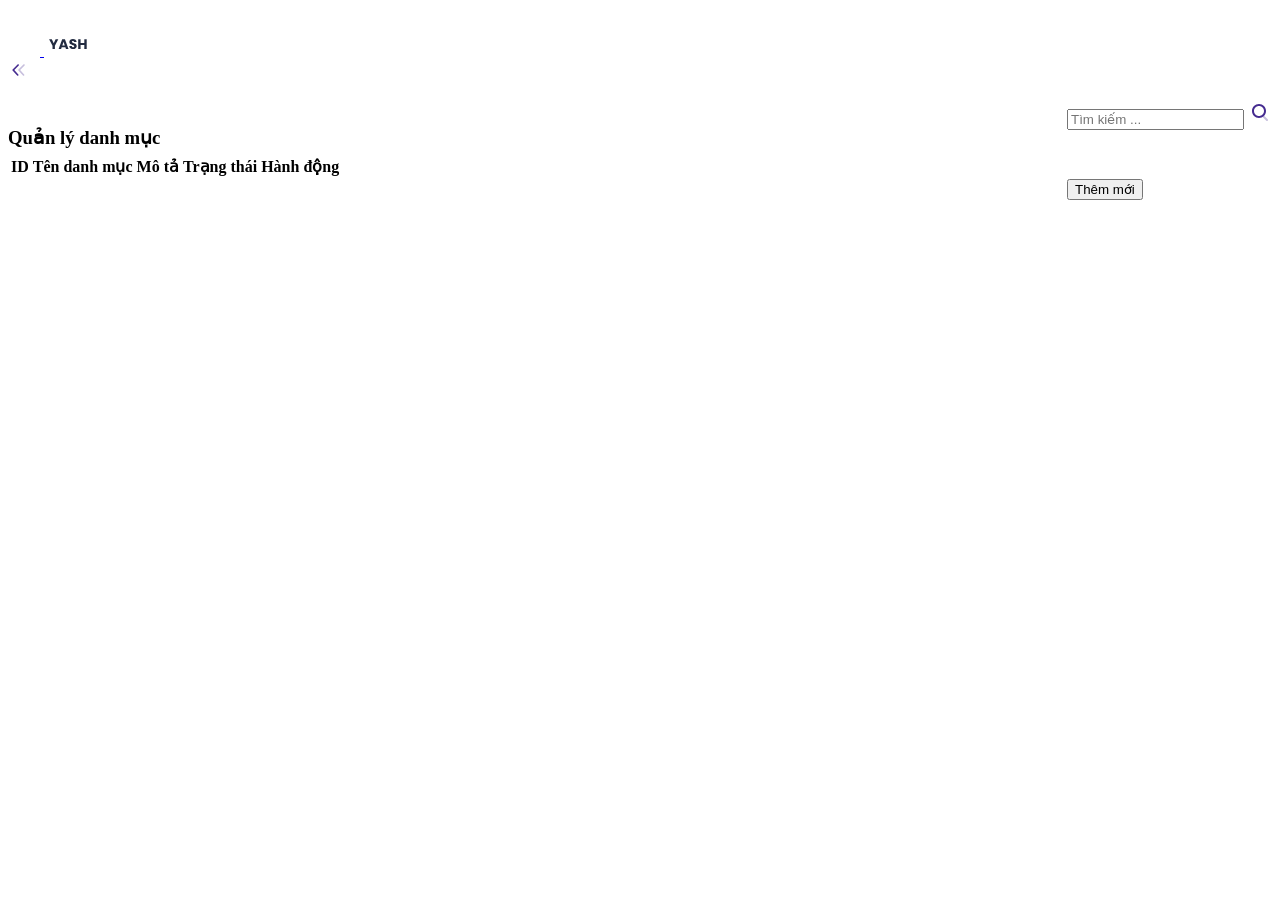
<file: src/main/resources/templates/home/index.html>
<!DOCTYPE html>
<html lang="en" xmlns:th="http://www.thymeleaf.org">

<!--head-->
<th:block th:insert="layouts/head.html"></th:block>

<body>
<div id="preloader">
    <div>
        <img th:src="@{../static/images/pre.gif}" alt="">
    </div>
</div>
<!--    Main wrapper start-->
<div id="main-wrapper">
    <!--        Nav header start-->
    <div class="nav-header">
        <a href="index.html" class="brand-logo">
            <svg class="logo-abbr" width="32" height="30" viewBox="0 0 32 30" fill="none"
                 xmlns="http://www.w3.org/2000/svg">
                <path d="M31.3287 2.96046L26.3411 0.0805375C26.1549 -0.0268458 25.9256 -0.0268458 25.7394 0.0805375C19.754 3.53731 12.3785 3.53785 6.39259 0.0816161L6.39043 0.0805375C6.20426 -0.0268458 5.97493 -0.0268458 5.78876 0.0805375L0.801104 2.95992C0.614937 3.0673 0.5 3.26588 0.5 3.48119V9.24049C0.5 9.4558 0.614937 9.65438 0.801104 9.76176C6.78759 13.2169 10.4753 19.6038 10.4753 26.5162V26.5184C10.4753 26.7332 10.5903 26.9323 10.7764 27.0397L15.7641 29.9196C15.8574 29.9736 15.961 30 16.0652 30C16.1693 30 16.2729 29.973 16.3663 29.9196L21.3539 27.0397C21.5401 26.9323 21.655 26.7337 21.655 26.5184C21.6545 19.6059 25.3422 13.2185 31.3287 9.7623L31.3298 9.76176C31.516 9.65438 31.6309 9.4558 31.6309 9.24049V3.48173C31.6293 3.26642 31.5149 3.06784 31.3287 2.96046ZM30.4259 8.89352L15.7635 17.359C15.5774 17.4664 15.4624 17.665 15.4624 17.8803V22.4168C14.9876 22.651 14.6692 23.1534 14.7043 23.7259C14.7458 24.3993 15.2854 24.9471 15.9589 24.9978C16.7591 25.0582 17.4272 24.4263 17.4272 23.639C17.4272 23.1026 17.1169 22.6386 16.6663 22.4163C16.6663 19.824 18.0493 17.4286 20.2941 16.1324L20.4496 16.0429L20.4501 26.1714L16.0641 28.7038L11.6781 26.1714V9.24103C11.6781 9.02627 11.5632 8.82715 11.377 8.71976L7.44754 6.45123C7.4497 6.42155 7.45078 6.39187 7.45078 6.36165C7.45078 5.59162 6.81187 4.97052 6.03537 5.0002C5.32901 5.02718 4.75378 5.60241 4.7268 6.30877C4.69712 7.08527 5.31822 7.72471 6.08825 7.72471C6.36885 7.72471 6.62948 7.63999 6.84587 7.49484C9.09066 8.79099 10.4737 11.1863 10.4737 13.7786V13.9573L1.70172 8.89406V3.82978L6.08771 1.29737L20.7501 9.76284C20.9363 9.87022 21.1656 9.87022 21.3518 9.76284L25.2807 7.4943C25.4993 7.64108 25.7631 7.72579 26.0464 7.72417C26.7895 7.71986 27.3998 7.10686 27.4009 6.36381C27.4019 5.60997 26.7916 4.99912 26.0383 4.99912C25.2856 4.99912 24.6758 5.60943 24.6758 6.36165C24.6758 6.39187 24.6769 6.42155 24.6791 6.45123C22.4337 7.74738 19.6676 7.74738 17.4223 6.45123L17.268 6.36219L26.0383 1.29737L30.4243 3.82978V8.89352H30.4259Z"
                      fill="white"/>
            </svg>
            <svg class="brand-title" width="111" height="24" viewBox="0 0 111 24" fill="none"
                 xmlns="http://www.w3.org/2000/svg">
                <rect class="yesh" width="49" height="22" transform="translate(0 1)" fill="white"/>
                <path class="admin1"
                      d="M14.296 7.172L10.894 13.752V17H8.5V13.752L5.098 7.172H7.814L9.718 11.288L11.608 7.172H14.296ZM21.3786 15.264H17.7106L17.1226 17H14.6166L18.1726 7.172H20.9446L24.5006 17H21.9666L21.3786 15.264ZM20.7626 13.416L19.5446 9.818L18.3406 13.416H20.7626ZM29.1388 17.098C28.4202 17.098 27.7762 16.9813 27.2068 16.748C26.6375 16.5147 26.1802 16.1693 25.8348 15.712C25.4988 15.2547 25.3215 14.704 25.3028 14.06H27.8508C27.8882 14.424 28.0142 14.704 28.2288 14.9C28.4435 15.0867 28.7235 15.18 29.0688 15.18C29.4235 15.18 29.7035 15.1007 29.9088 14.942C30.1142 14.774 30.2168 14.5453 30.2168 14.256C30.2168 14.0133 30.1328 13.8127 29.9648 13.654C29.8062 13.4953 29.6055 13.3647 29.3628 13.262C29.1295 13.1593 28.7935 13.0427 28.3548 12.912C27.7202 12.716 27.2022 12.52 26.8008 12.324C26.3995 12.128 26.0542 11.8387 25.7648 11.456C25.4755 11.0733 25.3308 10.574 25.3308 9.958C25.3308 9.04333 25.6622 8.32933 26.3248 7.816C26.9875 7.29333 27.8508 7.032 28.9148 7.032C29.9975 7.032 30.8702 7.29333 31.5328 7.816C32.1955 8.32933 32.5502 9.048 32.5968 9.972H30.0068C29.9882 9.65467 29.8715 9.40733 29.6568 9.23C29.4422 9.04333 29.1668 8.95 28.8308 8.95C28.5415 8.95 28.3082 9.02933 28.1308 9.188C27.9535 9.33733 27.8648 9.55667 27.8648 9.846C27.8648 10.1633 28.0142 10.4107 28.3128 10.588C28.6115 10.7653 29.0782 10.9567 29.7128 11.162C30.3475 11.3767 30.8608 11.582 31.2528 11.778C31.6542 11.974 31.9995 12.2587 32.2888 12.632C32.5782 13.0053 32.7228 13.486 32.7228 14.074C32.7228 14.634 32.5782 15.1427 32.2888 15.6C32.0088 16.0573 31.5982 16.4213 31.0568 16.692C30.5155 16.9627 29.8762 17.098 29.1388 17.098ZM42.7081 7.172V17H40.3141V12.954H36.5901V17H34.1961V7.172H36.5901V11.022H40.3141V7.172H42.7081Z"
                      fill="#222B40"/>
                <path class="admin2"
                      d="M63.484 16.016H59.292L58.62 18H55.756L59.82 6.768H62.988L67.052 18H64.156L63.484 16.016ZM62.78 13.904L61.388 9.792L60.012 13.904H62.78ZM72.4969 6.768C73.6809 6.768 74.7155 7.00267 75.6009 7.472C76.4862 7.94133 77.1689 8.60267 77.6489 9.456C78.1395 10.2987 78.3849 11.2747 78.3849 12.384C78.3849 13.4827 78.1395 14.4587 77.6489 15.312C77.1689 16.1653 76.4809 16.8267 75.5849 17.296C74.6995 17.7653 73.6702 18 72.4969 18H68.2889V6.768H72.4969ZM72.3209 15.632C73.3555 15.632 74.1609 15.3493 74.7369 14.784C75.3129 14.2187 75.6009 13.4187 75.6009 12.384C75.6009 11.3493 75.3129 10.544 74.7369 9.968C74.1609 9.392 73.3555 9.104 72.3209 9.104H71.0249V15.632H72.3209ZM92.6339 6.768V18H89.8979V11.264L87.3859 18H85.1779L82.6499 11.248V18H79.9139V6.768H83.1459L86.2979 14.544L89.4179 6.768H92.6339ZM97.3374 6.768V18H94.6014V6.768H97.3374ZM109.368 18H106.632L102.056 11.072V18H99.3201V6.768H102.056L106.632 13.728V6.768H109.368V18Z"
                      fill="white"/>
            </svg>
        </a>
        <div class="nav-control">
            <div class="hamburger">
                    <span class="line">
						<svg width="21" height="20" viewBox="0 0 21 20" fill="none" xmlns="http://www.w3.org/2000/svg">
							<path d="M10.7468 5.58925C11.0722 5.26381 11.0722 4.73617 10.7468 4.41073C10.4213 4.0853 9.89369 4.0853 9.56826 4.41073L4.56826 9.41073C4.25277 9.72622 4.24174 10.2342 4.54322 10.5631L9.12655 15.5631C9.43754 15.9024 9.96468 15.9253 10.3039 15.6143C10.6432 15.3033 10.6661 14.7762 10.3551 14.4369L6.31096 10.0251L10.7468 5.58925Z"
                                  fill="#452B90"/>
							<path opacity="0.3"
                                  d="M16.5801 5.58924C16.9056 5.26381 16.9056 4.73617 16.5801 4.41073C16.2547 4.0853 15.727 4.0853 15.4016 4.41073L10.4016 9.41073C10.0861 9.72622 10.0751 10.2342 10.3766 10.5631L14.9599 15.5631C15.2709 15.9024 15.798 15.9253 16.1373 15.6143C16.4766 15.3033 16.4995 14.7762 16.1885 14.4369L12.1443 10.0251L16.5801 5.58924Z"
                                  fill="#452B90"/>
						</svg>
					</span>
            </div>
        </div>
    </div>
    <!--        Nav header end-->

    <!--            Header -->
    <th:block th:insert="~{layouts/header.html}"></th:block>

    <!--            Sidebar -->
    <th:block th:insert="~{layouts/sidebar.html}"></th:block>

    <!--        Content body start-->
    <div class="content-body">
        <div class="container-fluid">
            <div class="card">
                <div class="card-body p-0 ms-5 me-5"
                     style="height: 70px; line-height: 70px; display: flex; justify-content: space-between">
                    <div class="tbl-caption">
                        <h3 class="heading mb-0" style="line-height: 70px"><strong>Quản lý danh mục</strong></h3>
                    </div>
                    <div class="header-right d-flex align-items-center">
                        <form th:action="@{/admin/category}" method="get">
                            <div class="input-group search-area ">
                                <input type="text" class="form-control border rounded-start" name="search" placeholder="Tìm kiếm ...">
                                <span class="input-group-text border rounded-end "><a href="javascript:void(0)">
                                <svg width="24" height="24" viewBox="0 0 24 24"
                                     fill="none" xmlns="http://www.w3.org/2000/svg">
                                    <g clip-path="url(#clip0_1_450)">
                                        <path opacity="0.3"
                                              d="M14.2929 16.7071C13.9024 16.3166 13.9024 15.6834 14.2929 15.2929C14.6834 14.9024 15.3166 14.9024 15.7071 15.2929L19.7071 19.2929C20.0976 19.6834 20.0976 20.3166 19.7071 20.7071C19.3166 21.0976 18.6834 21.0976 18.2929 20.7071L14.2929 16.7071Z"
                                              fill="#452B90"/>
                                        <path d="M11 16C13.7614 16 16 13.7614 16 11C16 8.23859 13.7614 6.00002 11 6.00002C8.23858 6.00002 6 8.23859 6 11C6 13.7614 8.23858 16 11 16ZM11 18C7.13401 18 4 14.866 4 11C4 7.13402 7.13401 4.00002 11 4.00002C14.866 4.00002 18 7.13402 18 11C18 14.866 14.866 18 11 18Z"
                                              fill="#452B90"/>
                                    </g>
                                    <defs>
                                        <clipPath id="clip0_1_450">
                                            <rect width="24" height="24" fill="white"/>
                                        </clipPath>
                                    </defs>
                                </svg>
                            </a></span>
                            </div>
                        </form>
                        <a th:href="@{/admin/category/add}">
                            <button type="button" class="btn btn-info"><span
                                    class="btn-icon-start text-info"><i class="fa fa-plus color-info"></i>
                                                            </span>Thêm mới
                            </button>
                        </a>
                    </div>
                </div>
            </div>
            <div class="card">
                <div class="card-body p-0">
                    <div class="table-responsive">
                        <table class="table table-responsive-md text-center ">
                            <thead>
                            <tr>
                                <th><strong>ID</strong></th>
                                <th><strong>Tên danh mục</strong></th>
                                <th><strong>Mô tả</strong></th>
                                <!--                                <th><strong>Danh mục cha</strong></th>-->
                                <th><strong>Trạng thái</strong></th>
                                <th><strong>Hành động</strong></th>
                            </tr>
                            </thead>
                            <tbody>
                            <tr th:each="cat: ${list}">
                                <td th:text="${cat.categoryId}"><strong></strong></td>
                                <td class="text-center" th:text="${cat.categoryName}"></td>
                                <td th:text="${#strings.length(cat.description) &gt; 20 ? #strings.substring(cat.description, 0, 20) + '...' : cat.description}"></td>
                                <!--                                <td>-->
                                <!--                                    <span th:each="parent:${list}" th:if="${parent.categoryId == cat.parent_id}"-->
                                <!--                                          th:text="${cat.categoryName}"></span>-->
                                <!--                                </td>-->
                                <td>
                                    <span class="d-flex align-items-center justify-content-center">
                                        <i class="fa fa-circle me-1"
                                           th:classappend="${cat.status} ? 'text-success' : 'text-danger'"></i>
                                        <div th:text="${cat.status ? 'Active' : 'Block'}"></div>
                                    </span>
                                </td>
                                <td>
                                    <div class="d-flex justify-content-center">
                                        <a th:href="@{/admin/category/edit/{id}(id = ${cat.categoryId})}"
                                           class="btn btn-primary shadow btn-xs sharp me-1" ><i class="fa fa-pencil"></i></a>
                                        <a th:href="@{/admin/category/change/{id}(id = ${cat.categoryId})}"
                                           class="btn btn-danger shadow btn-xs sharp"><i
                                                class="fa fa-arrow-rotate-backward"></i></a>
                                    </div>
                                </td>
                            </tr>
                            </tbody>
                        </table>

<!--                        <div class="d-flex justify-content-end mt-3 me-5">-->
<!--                            <nav aria-label="Điều hướng trang">-->
<!--                                <ul class="pagination">-->
<!--                                    <li class="page-item ">-->
<!--                                        <a class="page-link" th:href="@{${'/admin/category/' + (currentPage > 1 ? currentPage - 1 : 1)}}" aria-label="Trước">-->
<!--                                            <span aria-hidden="true" class="text-danger">&laquo;</span>-->
<!--                                        </a>-->
<!--                                    </li>-->

<!--                                    <ul th:each="i : ${#numbers.sequence(1, totalPage)}">-->
<!--                                        <li class="page-item" th:classappend="${i == currentPage ? 'active' : ''}">-->
<!--                                            <a class="page-link" th:href="@{${'/admin/category/' + i}}">-->
<!--                                                <span class="text-success" th:text="${i}"></span>-->
<!--                                            </a>-->
<!--                                        </li>-->
<!--                                    </ul>-->

<!--                                    <li class="page-item">-->
<!--                                        <a class="page-link" th:href="@{${'/admin/category/' + (currentPage < totalPage ? currentPage + 1 : totalPage)}}" aria-label="Tiếp theo">-->
<!--                                            <span aria-hidden="true" class="text-danger">&raquo;</span>-->
<!--                                        </a>-->
<!--                                    </li>-->
<!--                                </ul>-->
<!--                            </nav>-->
<!--                        </div>-->

                    </div>
                </div>
            </div>
        </div>
    </div>
    <!--        Content body end-->

    <!--            Footer-->
    <div class="footer">
        <div class="copyright">
            <!--               <p>Copyright © Developed by <a href="https://dexignzone.com/" target="_blank">DexignZone</a> 2023</p>-->
        </div>
    </div>


</div>
<!--    Scripts-->
<th:block th:insert="~{layouts/script.html}"></th:block>

</body>

</html>
</file>
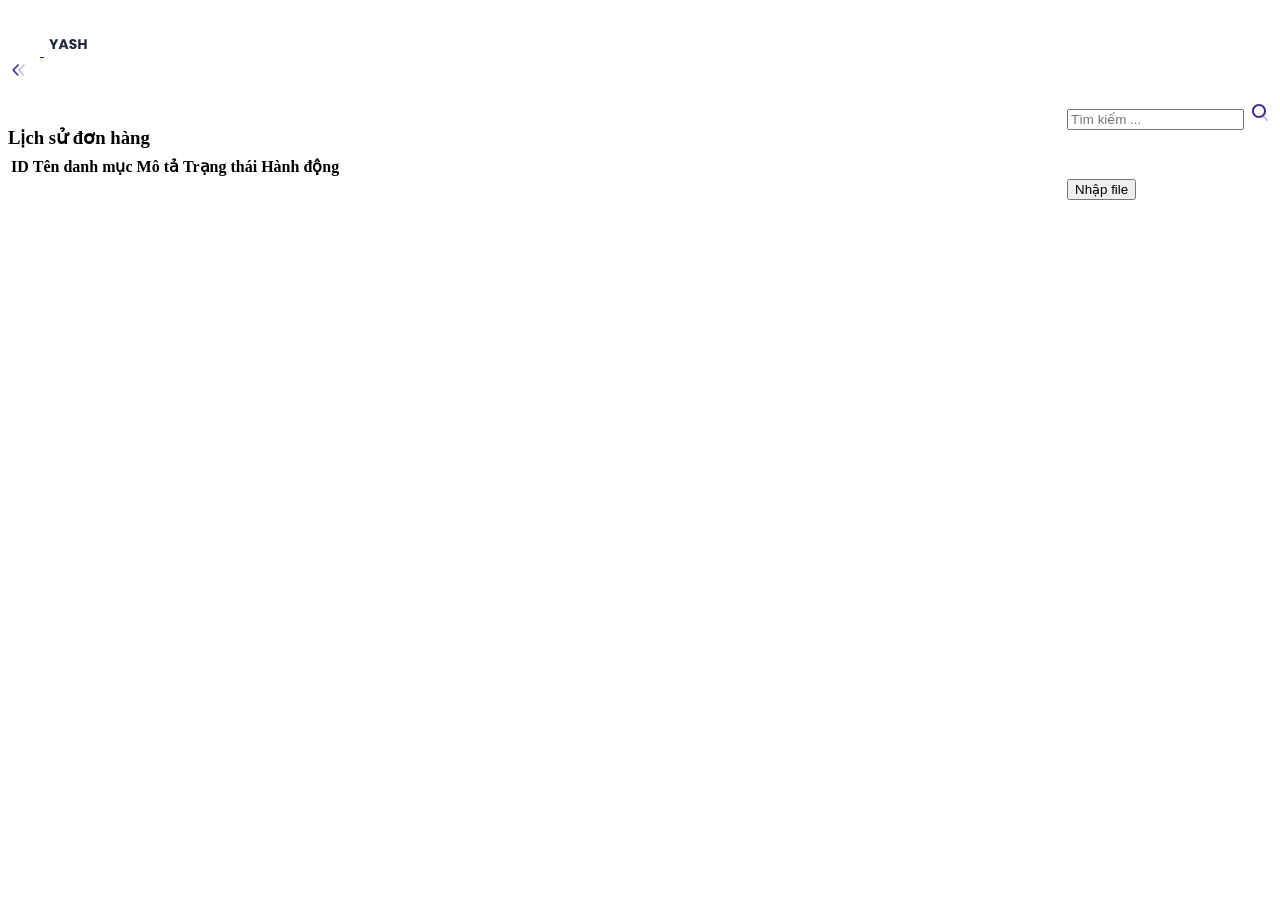
<file: src/main/resources/templates/order/index.html>
<!DOCTYPE html>
<html lang="en" xmlns:th="http://www.thymeleaf.org">

<!--head-->
<th:block th:insert="~{layouts/head.html}"></th:block>

<body>

<!--    Preloader start-->
<div id="preloader">
    <div>
        <img th:src="@{images/pre.gif}" alt="">
    </div>
</div>
<!--    Preloader end-->

<!--    Main wrapper start-->
<div id="main-wrapper">
    <!--        Nav header start-->
    <div class="nav-header">
        <a href="index.html" class="brand-logo">
            <svg class="logo-abbr" width="32" height="30" viewBox="0 0 32 30" fill="none"
                 xmlns="http://www.w3.org/2000/svg">
                <path d="M31.3287 2.96046L26.3411 0.0805375C26.1549 -0.0268458 25.9256 -0.0268458 25.7394 0.0805375C19.754 3.53731 12.3785 3.53785 6.39259 0.0816161L6.39043 0.0805375C6.20426 -0.0268458 5.97493 -0.0268458 5.78876 0.0805375L0.801104 2.95992C0.614937 3.0673 0.5 3.26588 0.5 3.48119V9.24049C0.5 9.4558 0.614937 9.65438 0.801104 9.76176C6.78759 13.2169 10.4753 19.6038 10.4753 26.5162V26.5184C10.4753 26.7332 10.5903 26.9323 10.7764 27.0397L15.7641 29.9196C15.8574 29.9736 15.961 30 16.0652 30C16.1693 30 16.2729 29.973 16.3663 29.9196L21.3539 27.0397C21.5401 26.9323 21.655 26.7337 21.655 26.5184C21.6545 19.6059 25.3422 13.2185 31.3287 9.7623L31.3298 9.76176C31.516 9.65438 31.6309 9.4558 31.6309 9.24049V3.48173C31.6293 3.26642 31.5149 3.06784 31.3287 2.96046ZM30.4259 8.89352L15.7635 17.359C15.5774 17.4664 15.4624 17.665 15.4624 17.8803V22.4168C14.9876 22.651 14.6692 23.1534 14.7043 23.7259C14.7458 24.3993 15.2854 24.9471 15.9589 24.9978C16.7591 25.0582 17.4272 24.4263 17.4272 23.639C17.4272 23.1026 17.1169 22.6386 16.6663 22.4163C16.6663 19.824 18.0493 17.4286 20.2941 16.1324L20.4496 16.0429L20.4501 26.1714L16.0641 28.7038L11.6781 26.1714V9.24103C11.6781 9.02627 11.5632 8.82715 11.377 8.71976L7.44754 6.45123C7.4497 6.42155 7.45078 6.39187 7.45078 6.36165C7.45078 5.59162 6.81187 4.97052 6.03537 5.0002C5.32901 5.02718 4.75378 5.60241 4.7268 6.30877C4.69712 7.08527 5.31822 7.72471 6.08825 7.72471C6.36885 7.72471 6.62948 7.63999 6.84587 7.49484C9.09066 8.79099 10.4737 11.1863 10.4737 13.7786V13.9573L1.70172 8.89406V3.82978L6.08771 1.29737L20.7501 9.76284C20.9363 9.87022 21.1656 9.87022 21.3518 9.76284L25.2807 7.4943C25.4993 7.64108 25.7631 7.72579 26.0464 7.72417C26.7895 7.71986 27.3998 7.10686 27.4009 6.36381C27.4019 5.60997 26.7916 4.99912 26.0383 4.99912C25.2856 4.99912 24.6758 5.60943 24.6758 6.36165C24.6758 6.39187 24.6769 6.42155 24.6791 6.45123C22.4337 7.74738 19.6676 7.74738 17.4223 6.45123L17.268 6.36219L26.0383 1.29737L30.4243 3.82978V8.89352H30.4259Z"
                      fill="white"/>
            </svg>
            <svg class="brand-title" width="111" height="24" viewBox="0 0 111 24" fill="none"
                 xmlns="http://www.w3.org/2000/svg">
                <rect class="yesh" width="49" height="22" transform="translate(0 1)" fill="white"/>
                <path class="admin1"
                      d="M14.296 7.172L10.894 13.752V17H8.5V13.752L5.098 7.172H7.814L9.718 11.288L11.608 7.172H14.296ZM21.3786 15.264H17.7106L17.1226 17H14.6166L18.1726 7.172H20.9446L24.5006 17H21.9666L21.3786 15.264ZM20.7626 13.416L19.5446 9.818L18.3406 13.416H20.7626ZM29.1388 17.098C28.4202 17.098 27.7762 16.9813 27.2068 16.748C26.6375 16.5147 26.1802 16.1693 25.8348 15.712C25.4988 15.2547 25.3215 14.704 25.3028 14.06H27.8508C27.8882 14.424 28.0142 14.704 28.2288 14.9C28.4435 15.0867 28.7235 15.18 29.0688 15.18C29.4235 15.18 29.7035 15.1007 29.9088 14.942C30.1142 14.774 30.2168 14.5453 30.2168 14.256C30.2168 14.0133 30.1328 13.8127 29.9648 13.654C29.8062 13.4953 29.6055 13.3647 29.3628 13.262C29.1295 13.1593 28.7935 13.0427 28.3548 12.912C27.7202 12.716 27.2022 12.52 26.8008 12.324C26.3995 12.128 26.0542 11.8387 25.7648 11.456C25.4755 11.0733 25.3308 10.574 25.3308 9.958C25.3308 9.04333 25.6622 8.32933 26.3248 7.816C26.9875 7.29333 27.8508 7.032 28.9148 7.032C29.9975 7.032 30.8702 7.29333 31.5328 7.816C32.1955 8.32933 32.5502 9.048 32.5968 9.972H30.0068C29.9882 9.65467 29.8715 9.40733 29.6568 9.23C29.4422 9.04333 29.1668 8.95 28.8308 8.95C28.5415 8.95 28.3082 9.02933 28.1308 9.188C27.9535 9.33733 27.8648 9.55667 27.8648 9.846C27.8648 10.1633 28.0142 10.4107 28.3128 10.588C28.6115 10.7653 29.0782 10.9567 29.7128 11.162C30.3475 11.3767 30.8608 11.582 31.2528 11.778C31.6542 11.974 31.9995 12.2587 32.2888 12.632C32.5782 13.0053 32.7228 13.486 32.7228 14.074C32.7228 14.634 32.5782 15.1427 32.2888 15.6C32.0088 16.0573 31.5982 16.4213 31.0568 16.692C30.5155 16.9627 29.8762 17.098 29.1388 17.098ZM42.7081 7.172V17H40.3141V12.954H36.5901V17H34.1961V7.172H36.5901V11.022H40.3141V7.172H42.7081Z"
                      fill="#222B40"/>
                <path class="admin2"
                      d="M63.484 16.016H59.292L58.62 18H55.756L59.82 6.768H62.988L67.052 18H64.156L63.484 16.016ZM62.78 13.904L61.388 9.792L60.012 13.904H62.78ZM72.4969 6.768C73.6809 6.768 74.7155 7.00267 75.6009 7.472C76.4862 7.94133 77.1689 8.60267 77.6489 9.456C78.1395 10.2987 78.3849 11.2747 78.3849 12.384C78.3849 13.4827 78.1395 14.4587 77.6489 15.312C77.1689 16.1653 76.4809 16.8267 75.5849 17.296C74.6995 17.7653 73.6702 18 72.4969 18H68.2889V6.768H72.4969ZM72.3209 15.632C73.3555 15.632 74.1609 15.3493 74.7369 14.784C75.3129 14.2187 75.6009 13.4187 75.6009 12.384C75.6009 11.3493 75.3129 10.544 74.7369 9.968C74.1609 9.392 73.3555 9.104 72.3209 9.104H71.0249V15.632H72.3209ZM92.6339 6.768V18H89.8979V11.264L87.3859 18H85.1779L82.6499 11.248V18H79.9139V6.768H83.1459L86.2979 14.544L89.4179 6.768H92.6339ZM97.3374 6.768V18H94.6014V6.768H97.3374ZM109.368 18H106.632L102.056 11.072V18H99.3201V6.768H102.056L106.632 13.728V6.768H109.368V18Z"
                      fill="white"/>
            </svg>
        </a>
        <div class="nav-control">
            <div class="hamburger">
                    <span class="line">
						<svg width="21" height="20" viewBox="0 0 21 20" fill="none" xmlns="http://www.w3.org/2000/svg">
							<path d="M10.7468 5.58925C11.0722 5.26381 11.0722 4.73617 10.7468 4.41073C10.4213 4.0853 9.89369 4.0853 9.56826 4.41073L4.56826 9.41073C4.25277 9.72622 4.24174 10.2342 4.54322 10.5631L9.12655 15.5631C9.43754 15.9024 9.96468 15.9253 10.3039 15.6143C10.6432 15.3033 10.6661 14.7762 10.3551 14.4369L6.31096 10.0251L10.7468 5.58925Z"
                                  fill="#452B90"/>
							<path opacity="0.3"
                                  d="M16.5801 5.58924C16.9056 5.26381 16.9056 4.73617 16.5801 4.41073C16.2547 4.0853 15.727 4.0853 15.4016 4.41073L10.4016 9.41073C10.0861 9.72622 10.0751 10.2342 10.3766 10.5631L14.9599 15.5631C15.2709 15.9024 15.798 15.9253 16.1373 15.6143C16.4766 15.3033 16.4995 14.7762 16.1885 14.4369L12.1443 10.0251L16.5801 5.58924Z"
                                  fill="#452B90"/>
						</svg>
					</span>
            </div>
        </div>
    </div>
    <!--        Nav header end-->

    <!--            Header -->
    <th:block th:insert="~{layouts/header.html}"></th:block>

    <!--            Sidebar -->
    <th:block th:insert="~{layouts/sidebar.html}"></th:block>

    <!--        Content body start-->
    <div class="content-body">
        <div class="container-fluid">
            <div class="card">
                <div class="card-body p-0 ms-5 me-5"
                     style="height: 70px; line-height: 70px; display: flex; justify-content: space-between">
                    <div class="tbl-caption">
                        <h3 class="heading mb-0" style="line-height: 70px"><strong>Lịch sử đơn hàng</strong></h3>
                    </div>
                    <div class="header-right d-flex align-items-center">
                        <form th:action="@{/admin/category}" method="get">
                            <div class="input-group search-area ">
                                <input type="text" class="form-control border rounded-start" name="search" placeholder="Tìm kiếm ...">
                                <span class="input-group-text border rounded-end "><a href="javascript:void(0)">
                                <svg width="24" height="24" viewBox="0 0 24 24"
                                     fill="none" xmlns="http://www.w3.org/2000/svg">
                                    <g clip-path="url(#clip0_1_450)">
                                        <path opacity="0.3"
                                              d="M14.2929 16.7071C13.9024 16.3166 13.9024 15.6834 14.2929 15.2929C14.6834 14.9024 15.3166 14.9024 15.7071 15.2929L19.7071 19.2929C20.0976 19.6834 20.0976 20.3166 19.7071 20.7071C19.3166 21.0976 18.6834 21.0976 18.2929 20.7071L14.2929 16.7071Z"
                                              fill="#452B90"/>
                                        <path d="M11 16C13.7614 16 16 13.7614 16 11C16 8.23859 13.7614 6.00002 11 6.00002C8.23858 6.00002 6 8.23859 6 11C6 13.7614 8.23858 16 11 16ZM11 18C7.13401 18 4 14.866 4 11C4 7.13402 7.13401 4.00002 11 4.00002C14.866 4.00002 18 7.13402 18 11C18 14.866 14.866 18 11 18Z"
                                              fill="#452B90"/>
                                    </g>
                                    <defs>
                                        <clipPath id="clip0_1_450">
                                            <rect width="24" height="24" fill="white"/>
                                        </clipPath>
                                    </defs>
                                </svg>
                            </a></span>
                            </div>
                        </form>
                        <a th:href="@{/admin/category/add}">
                            <button type="button" class="btn btn-info"><span
                                    class="btn-icon-start text-info"><i class="fa fa-plus color-info"></i>
                                                            </span>Nhập file
                            </button>
                        </a>
                    </div>
                </div>
            </div>
            <div class="card">
                <div class="card-body p-0">
                    <div class="table-responsive">
                        <table class="table table-responsive-md text-center ">
                            <thead>
                            <tr>
                                <th><strong>ID</strong></th>
                                <th><strong>Tên danh mục</strong></th>
                                <th><strong>Mô tả</strong></th>
                                <!--                                <th><strong>Danh mục cha</strong></th>-->
                                <th><strong>Trạng thái</strong></th>
                                <th><strong>Hành động</strong></th>
                            </tr>
                            </thead>
                            <tbody>
                            <tr th:each="cat: ${list}">
                                <td th:text="${cat.categoryId}"><strong></strong></td>
                                <td class="text-center" th:text="${cat.categoryName}"></td>
                                <td th:text="${#strings.length(cat.description) &gt; 20 ? #strings.substring(cat.description, 0, 20) + '...' : cat.description}"></td>
                                <!--                                <td>-->
                                <!--                                    <span th:each="parent:${list}" th:if="${parent.categoryId == cat.parent_id}"-->
                                <!--                                          th:text="${cat.categoryName}"></span>-->
                                <!--                                </td>-->
                                <td>
                                    <span class="d-flex align-items-center justify-content-center">
                                        <i class="fa fa-circle me-1"
                                           th:classappend="${cat.status} ? 'text-success' : 'text-danger'"></i>
                                        <div th:text="${cat.status ? 'Active' : 'Block'}"></div>
                                    </span>
                                </td>
                                <td>
                                    <div class="d-flex justify-content-center">
                                        <a th:href="@{/admin/category/edit/{id}(id = ${cat.categoryId})}"
                                           class="btn btn-primary shadow btn-xs sharp me-1" ><i class="fa fa-pencil"></i></a>
                                        <a th:href="@{/admin/category/change/{id}(id = ${cat.categoryId})}"
                                           class="btn btn-danger shadow btn-xs sharp"><i
                                                class="fa fa-arrow-rotate-backward"></i></a>
                                    </div>
                                </td>
                            </tr>
                            </tbody>
                        </table>

<!--                        <div class="d-flex justify-content-end mt-3 me-5">-->
<!--                            <nav aria-label="Điều hướng trang">-->
<!--                                <ul class="pagination">-->
<!--                                    <li class="page-item ">-->
<!--                                        <a class="page-link" th:href="@{${'/admin/category/' + (currentPage > 1 ? currentPage - 1 : 1)}}" aria-label="Trước">-->
<!--                                            <span aria-hidden="true" class="text-danger">&laquo;</span>-->
<!--                                        </a>-->
<!--                                    </li>-->

<!--                                    <ul th:each="i : ${#numbers.sequence(1, totalPage)}">-->
<!--                                        <li class="page-item" th:classappend="${i == currentPage ? 'active' : ''}">-->
<!--                                            <a class="page-link" th:href="@{${'/admin/category/' + i}}">-->
<!--                                                <span class="text-success" th:text="${i}"></span>-->
<!--                                            </a>-->
<!--                                        </li>-->
<!--                                    </ul>-->

<!--                                    <li class="page-item">-->
<!--                                        <a class="page-link" th:href="@{${'/admin/category/' + (currentPage < totalPage ? currentPage + 1 : totalPage)}}" aria-label="Tiếp theo">-->
<!--                                            <span aria-hidden="true" class="text-danger">&raquo;</span>-->
<!--                                        </a>-->
<!--                                    </li>-->
<!--                                </ul>-->
<!--                            </nav>-->
<!--                        </div>-->

                    </div>
                </div>
            </div>
        </div>
    </div>
    <!--        Content body end-->

    <!--            Footer-->
    <div class="footer">
        <div class="copyright">
            <!--               <p>Copyright © Developed by <a href="https://dexignzone.com/" target="_blank">DexignZone</a> 2023</p>-->
        </div>
    </div>


</div>
<!--    Scripts-->
<th:block th:insert="~{layouts/script.html}"></th:block>

</body>

</html>
</file>
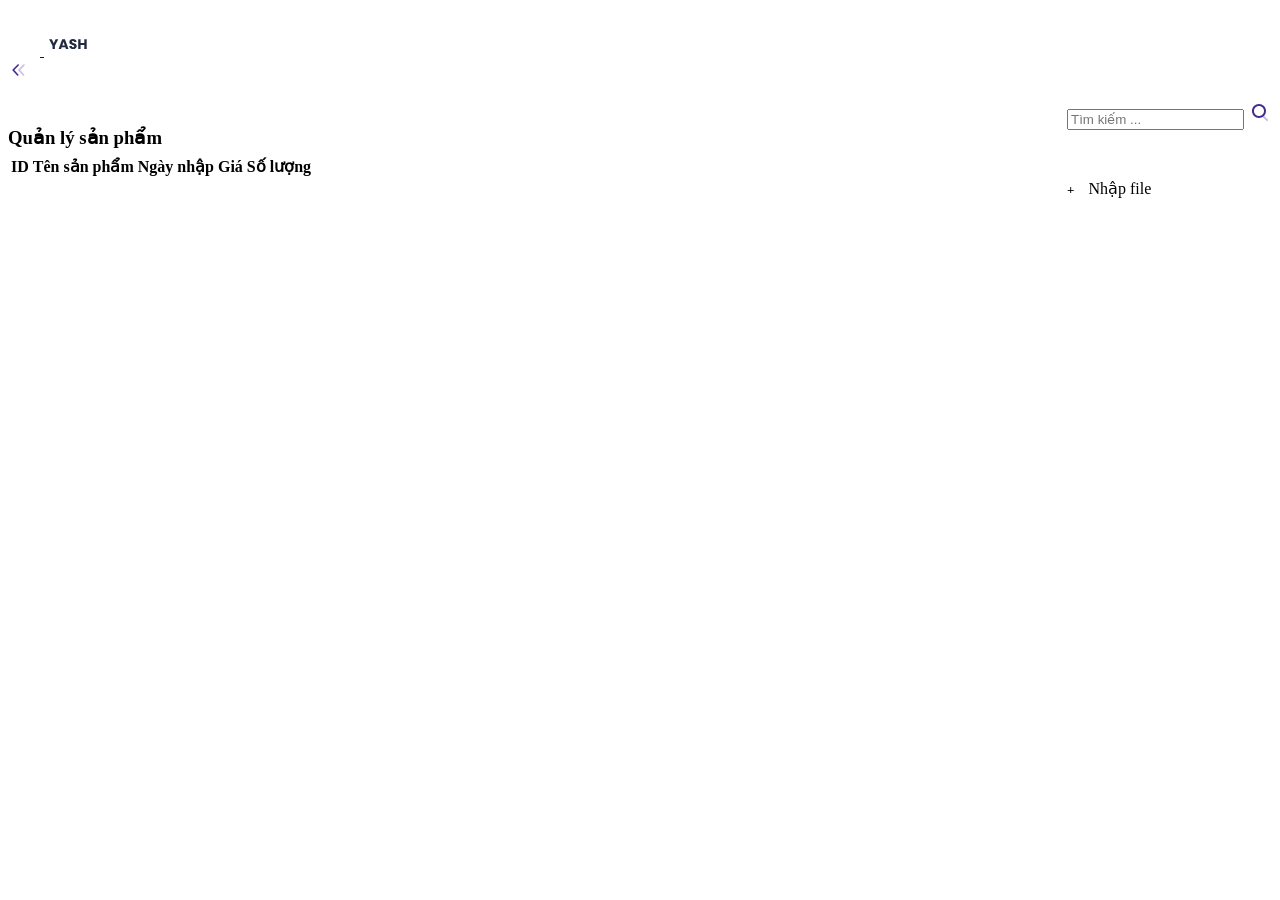
<file: src/main/resources/templates/product/index.html>
<!DOCTYPE html>
<html lang="en" xmlns:th="http://www.thymeleaf.org">

<!--head-->
<th:block th:insert="~{layouts/head.html}"></th:block>
<style>

    .file-input {
        position: absolute;
        left: 0;
        top: 0;
        width: 100%;
        height: 100%;
        opacity: 0;
        cursor: pointer;
    }

    .file-icon {
        display: inline-block;
        font-weight: bold;
        margin-right: 10px;
        font-size: 13px;
    }
</style>
<body>

<!--    Preloader start-->
<div id="preloader">
    <div>
        <img th:src="@{images/pre.gif}" alt="">
    </div>
</div>
<!--    Preloader end-->

<!--    Main wrapper start-->
<div id="main-wrapper">
    <!--        Nav header start-->
    <div class="nav-header">
        <a href="index.html" class="brand-logo">
            <svg class="logo-abbr" width="32" height="30" viewBox="0 0 32 30" fill="none"
                 xmlns="http://www.w3.org/2000/svg">
                <path d="M31.3287 2.96046L26.3411 0.0805375C26.1549 -0.0268458 25.9256 -0.0268458 25.7394 0.0805375C19.754 3.53731 12.3785 3.53785 6.39259 0.0816161L6.39043 0.0805375C6.20426 -0.0268458 5.97493 -0.0268458 5.78876 0.0805375L0.801104 2.95992C0.614937 3.0673 0.5 3.26588 0.5 3.48119V9.24049C0.5 9.4558 0.614937 9.65438 0.801104 9.76176C6.78759 13.2169 10.4753 19.6038 10.4753 26.5162V26.5184C10.4753 26.7332 10.5903 26.9323 10.7764 27.0397L15.7641 29.9196C15.8574 29.9736 15.961 30 16.0652 30C16.1693 30 16.2729 29.973 16.3663 29.9196L21.3539 27.0397C21.5401 26.9323 21.655 26.7337 21.655 26.5184C21.6545 19.6059 25.3422 13.2185 31.3287 9.7623L31.3298 9.76176C31.516 9.65438 31.6309 9.4558 31.6309 9.24049V3.48173C31.6293 3.26642 31.5149 3.06784 31.3287 2.96046ZM30.4259 8.89352L15.7635 17.359C15.5774 17.4664 15.4624 17.665 15.4624 17.8803V22.4168C14.9876 22.651 14.6692 23.1534 14.7043 23.7259C14.7458 24.3993 15.2854 24.9471 15.9589 24.9978C16.7591 25.0582 17.4272 24.4263 17.4272 23.639C17.4272 23.1026 17.1169 22.6386 16.6663 22.4163C16.6663 19.824 18.0493 17.4286 20.2941 16.1324L20.4496 16.0429L20.4501 26.1714L16.0641 28.7038L11.6781 26.1714V9.24103C11.6781 9.02627 11.5632 8.82715 11.377 8.71976L7.44754 6.45123C7.4497 6.42155 7.45078 6.39187 7.45078 6.36165C7.45078 5.59162 6.81187 4.97052 6.03537 5.0002C5.32901 5.02718 4.75378 5.60241 4.7268 6.30877C4.69712 7.08527 5.31822 7.72471 6.08825 7.72471C6.36885 7.72471 6.62948 7.63999 6.84587 7.49484C9.09066 8.79099 10.4737 11.1863 10.4737 13.7786V13.9573L1.70172 8.89406V3.82978L6.08771 1.29737L20.7501 9.76284C20.9363 9.87022 21.1656 9.87022 21.3518 9.76284L25.2807 7.4943C25.4993 7.64108 25.7631 7.72579 26.0464 7.72417C26.7895 7.71986 27.3998 7.10686 27.4009 6.36381C27.4019 5.60997 26.7916 4.99912 26.0383 4.99912C25.2856 4.99912 24.6758 5.60943 24.6758 6.36165C24.6758 6.39187 24.6769 6.42155 24.6791 6.45123C22.4337 7.74738 19.6676 7.74738 17.4223 6.45123L17.268 6.36219L26.0383 1.29737L30.4243 3.82978V8.89352H30.4259Z"
                      fill="white"/>
            </svg>
            <svg class="brand-title" width="111" height="24" viewBox="0 0 111 24" fill="none"
                 xmlns="http://www.w3.org/2000/svg">
                <rect class="yesh" width="49" height="22" transform="translate(0 1)" fill="white"/>
                <path class="admin1"
                      d="M14.296 7.172L10.894 13.752V17H8.5V13.752L5.098 7.172H7.814L9.718 11.288L11.608 7.172H14.296ZM21.3786 15.264H17.7106L17.1226 17H14.6166L18.1726 7.172H20.9446L24.5006 17H21.9666L21.3786 15.264ZM20.7626 13.416L19.5446 9.818L18.3406 13.416H20.7626ZM29.1388 17.098C28.4202 17.098 27.7762 16.9813 27.2068 16.748C26.6375 16.5147 26.1802 16.1693 25.8348 15.712C25.4988 15.2547 25.3215 14.704 25.3028 14.06H27.8508C27.8882 14.424 28.0142 14.704 28.2288 14.9C28.4435 15.0867 28.7235 15.18 29.0688 15.18C29.4235 15.18 29.7035 15.1007 29.9088 14.942C30.1142 14.774 30.2168 14.5453 30.2168 14.256C30.2168 14.0133 30.1328 13.8127 29.9648 13.654C29.8062 13.4953 29.6055 13.3647 29.3628 13.262C29.1295 13.1593 28.7935 13.0427 28.3548 12.912C27.7202 12.716 27.2022 12.52 26.8008 12.324C26.3995 12.128 26.0542 11.8387 25.7648 11.456C25.4755 11.0733 25.3308 10.574 25.3308 9.958C25.3308 9.04333 25.6622 8.32933 26.3248 7.816C26.9875 7.29333 27.8508 7.032 28.9148 7.032C29.9975 7.032 30.8702 7.29333 31.5328 7.816C32.1955 8.32933 32.5502 9.048 32.5968 9.972H30.0068C29.9882 9.65467 29.8715 9.40733 29.6568 9.23C29.4422 9.04333 29.1668 8.95 28.8308 8.95C28.5415 8.95 28.3082 9.02933 28.1308 9.188C27.9535 9.33733 27.8648 9.55667 27.8648 9.846C27.8648 10.1633 28.0142 10.4107 28.3128 10.588C28.6115 10.7653 29.0782 10.9567 29.7128 11.162C30.3475 11.3767 30.8608 11.582 31.2528 11.778C31.6542 11.974 31.9995 12.2587 32.2888 12.632C32.5782 13.0053 32.7228 13.486 32.7228 14.074C32.7228 14.634 32.5782 15.1427 32.2888 15.6C32.0088 16.0573 31.5982 16.4213 31.0568 16.692C30.5155 16.9627 29.8762 17.098 29.1388 17.098ZM42.7081 7.172V17H40.3141V12.954H36.5901V17H34.1961V7.172H36.5901V11.022H40.3141V7.172H42.7081Z"
                      fill="#222B40"/>
                <path class="admin2"
                      d="M63.484 16.016H59.292L58.62 18H55.756L59.82 6.768H62.988L67.052 18H64.156L63.484 16.016ZM62.78 13.904L61.388 9.792L60.012 13.904H62.78ZM72.4969 6.768C73.6809 6.768 74.7155 7.00267 75.6009 7.472C76.4862 7.94133 77.1689 8.60267 77.6489 9.456C78.1395 10.2987 78.3849 11.2747 78.3849 12.384C78.3849 13.4827 78.1395 14.4587 77.6489 15.312C77.1689 16.1653 76.4809 16.8267 75.5849 17.296C74.6995 17.7653 73.6702 18 72.4969 18H68.2889V6.768H72.4969ZM72.3209 15.632C73.3555 15.632 74.1609 15.3493 74.7369 14.784C75.3129 14.2187 75.6009 13.4187 75.6009 12.384C75.6009 11.3493 75.3129 10.544 74.7369 9.968C74.1609 9.392 73.3555 9.104 72.3209 9.104H71.0249V15.632H72.3209ZM92.6339 6.768V18H89.8979V11.264L87.3859 18H85.1779L82.6499 11.248V18H79.9139V6.768H83.1459L86.2979 14.544L89.4179 6.768H92.6339ZM97.3374 6.768V18H94.6014V6.768H97.3374ZM109.368 18H106.632L102.056 11.072V18H99.3201V6.768H102.056L106.632 13.728V6.768H109.368V18Z"
                      fill="white"/>
            </svg>
        </a>
        <div class="nav-control">
            <div class="hamburger">
                    <span class="line">
						<svg width="21" height="20" viewBox="0 0 21 20" fill="none" xmlns="http://www.w3.org/2000/svg">
							<path d="M10.7468 5.58925C11.0722 5.26381 11.0722 4.73617 10.7468 4.41073C10.4213 4.0853 9.89369 4.0853 9.56826 4.41073L4.56826 9.41073C4.25277 9.72622 4.24174 10.2342 4.54322 10.5631L9.12655 15.5631C9.43754 15.9024 9.96468 15.9253 10.3039 15.6143C10.6432 15.3033 10.6661 14.7762 10.3551 14.4369L6.31096 10.0251L10.7468 5.58925Z"
                                  fill="#452B90"/>
							<path opacity="0.3"
                                  d="M16.5801 5.58924C16.9056 5.26381 16.9056 4.73617 16.5801 4.41073C16.2547 4.0853 15.727 4.0853 15.4016 4.41073L10.4016 9.41073C10.0861 9.72622 10.0751 10.2342 10.3766 10.5631L14.9599 15.5631C15.2709 15.9024 15.798 15.9253 16.1373 15.6143C16.4766 15.3033 16.4995 14.7762 16.1885 14.4369L12.1443 10.0251L16.5801 5.58924Z"
                                  fill="#452B90"/>
						</svg>
					</span>
            </div>
        </div>
    </div>
    <!--        Nav header end-->

    <!--            Header -->
    <th:block th:insert="~{layouts/header.html}"></th:block>

    <!--            Sidebar -->
    <th:block th:insert="~{layouts/sidebar.html}"></th:block>

    <!--        Content body start-->
    <div class="content-body">
        <div class="container-fluid">
            <div class="card">
                <div class="card-body p-0 ms-5 me-5"
                     style="height: 70px; line-height: 70px; display: flex; justify-content: space-between">
                    <div class="tbl-caption">
                        <h3 class="heading mb-0" style="line-height: 70px"><strong>Quản lý sản phẩm</strong></h3>
                    </div>
                    <div class="header-right d-flex align-items-center">
                        <form th:action="@{/admin/category}" method="get">
                            <div class="input-group search-area ">
                                <input type="text" class="form-control border rounded-start" name="search" placeholder="Tìm kiếm ...">
                                <span class="input-group-text border rounded-end "><a href="javascript:void(0)">
                                <svg width="24" height="24" viewBox="0 0 24 24"
                                     fill="none" xmlns="http://www.w3.org/2000/svg">
                                    <g clip-path="url(#clip0_1_450)">
                                        <path opacity="0.3"
                                              d="M14.2929 16.7071C13.9024 16.3166 13.9024 15.6834 14.2929 15.2929C14.6834 14.9024 15.3166 14.9024 15.7071 15.2929L19.7071 19.2929C20.0976 19.6834 20.0976 20.3166 19.7071 20.7071C19.3166 21.0976 18.6834 21.0976 18.2929 20.7071L14.2929 16.7071Z"
                                              fill="#452B90"/>
                                        <path d="M11 16C13.7614 16 16 13.7614 16 11C16 8.23859 13.7614 6.00002 11 6.00002C8.23858 6.00002 6 8.23859 6 11C6 13.7614 8.23858 16 11 16ZM11 18C7.13401 18 4 14.866 4 11C4 7.13402 7.13401 4.00002 11 4.00002C14.866 4.00002 18 7.13402 18 11C18 14.866 14.866 18 11 18Z"
                                              fill="#452B90"/>
                                    </g>
                                    <defs>
                                        <clipPath id="clip0_1_450">
                                            <rect width="24" height="24" fill="white"/>
                                        </clipPath>
                                    </defs>
                                </svg>
                            </a></span>
                            </div>
                        </form>
                            <form action="/uploadProductFile" enctype="multipart/form-data" method="post">
                                <label for="file-input" class="file-label btn btn-info">
                                    <input type="file" id="file-input" class="file-input" onchange="this.form.submit()"
                                    name="productFile">
                                    <span class="file-icon">+</span>
                                    Nhập file
                                </label>
                            </form>
                    </div>
                </div>
            </div>
            <div class="card">
                <div class="card-body p-0">
                    <div class="table-responsive">
                        <table class="table table-responsive-md text-center ">
                            <thead>
                            <tr>
                                <th><strong>ID</strong></th>
                                <th><strong>Tên sản phẩm</strong></th>
                                <th><strong>Ngày nhập</strong></th>
                                <!--                                <th><strong>Danh mục cha</strong></th>-->
                                <th><strong>Giá</strong></th>
                                <th><strong>Số lượng</strong></th>
                            </tr>
                            </thead>
                            <tbody>
                            <tr th:each="pro: ${products}">
                                <td th:text="${pro.productId}"><strong></strong></td>
                                <td class="text-center" th:text="${pro.productName}"></td>
                                <td class="text-center" th:text="${pro.createDate}"></td>
                                <td class="text-center" th:text="${pro.price}"></td>
                                <td class="text-center" th:text="${pro.quanity}"></td>
                            </tr>
                            </tbody>
                        </table>

<!--                        <div class="d-flex justify-content-end mt-3 me-5">-->
<!--                            <nav aria-label="Điều hướng trang">-->
<!--                                <ul class="pagination">-->
<!--                                    <li class="page-item ">-->
<!--                                        <a class="page-link" th:href="@{${'/admin/category/' + (currentPage > 1 ? currentPage - 1 : 1)}}" aria-label="Trước">-->
<!--                                            <span aria-hidden="true" class="text-danger">&laquo;</span>-->
<!--                                        </a>-->
<!--                                    </li>-->

<!--                                    <ul th:each="i : ${#numbers.sequence(1, totalPage)}">-->
<!--                                        <li class="page-item" th:classappend="${i == currentPage ? 'active' : ''}">-->
<!--                                            <a class="page-link" th:href="@{${'/admin/category/' + i}}">-->
<!--                                                <span class="text-success" th:text="${i}"></span>-->
<!--                                            </a>-->
<!--                                        </li>-->
<!--                                    </ul>-->

<!--                                    <li class="page-item">-->
<!--                                        <a class="page-link" th:href="@{${'/admin/category/' + (currentPage < totalPage ? currentPage + 1 : totalPage)}}" aria-label="Tiếp theo">-->
<!--                                            <span aria-hidden="true" class="text-danger">&raquo;</span>-->
<!--                                        </a>-->
<!--                                    </li>-->
<!--                                </ul>-->
<!--                            </nav>-->
<!--                        </div>-->

                    </div>
                </div>
            </div>
        </div>
    </div>
    <!--        Content body end-->

    <!--            Footer-->
    <div class="footer">
        <div class="copyright">
            <!--               <p>Copyright © Developed by <a href="https://dexignzone.com/" target="_blank">DexignZone</a> 2023</p>-->
        </div>
    </div>


</div>
<!--    Scripts-->
<th:block th:insert="~{layouts/script.html}"></th:block>

</body>

</html>
</file>
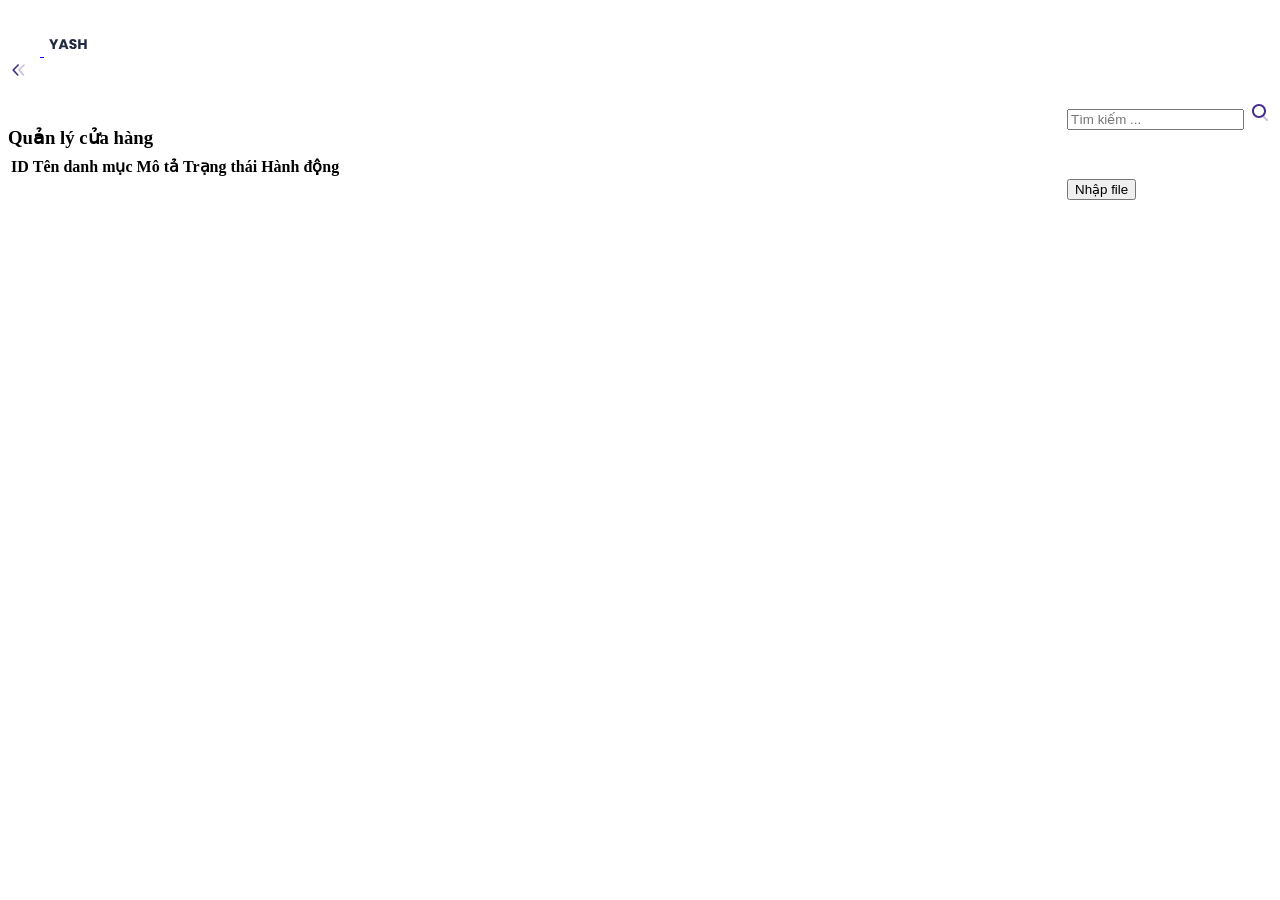
<file: src/main/resources/templates/store/index.html>
<!DOCTYPE html>
<html lang="en" xmlns:th="http://www.thymeleaf.org">

<!--head-->
<th:block th:insert="~{layouts/head.html}"></th:block>

<body>

<!--    Preloader start-->
<div id="preloader">
    <div>
        <img th:src="@{images/pre.gif}" alt="">
    </div>
</div>
<!--    Preloader end-->

<!--    Main wrapper start-->
<div id="main-wrapper">
    <!--        Nav header start-->
    <div class="nav-header">
        <a href="index.html" class="brand-logo">
            <svg class="logo-abbr" width="32" height="30" viewBox="0 0 32 30" fill="none"
                 xmlns="http://www.w3.org/2000/svg">
                <path d="M31.3287 2.96046L26.3411 0.0805375C26.1549 -0.0268458 25.9256 -0.0268458 25.7394 0.0805375C19.754 3.53731 12.3785 3.53785 6.39259 0.0816161L6.39043 0.0805375C6.20426 -0.0268458 5.97493 -0.0268458 5.78876 0.0805375L0.801104 2.95992C0.614937 3.0673 0.5 3.26588 0.5 3.48119V9.24049C0.5 9.4558 0.614937 9.65438 0.801104 9.76176C6.78759 13.2169 10.4753 19.6038 10.4753 26.5162V26.5184C10.4753 26.7332 10.5903 26.9323 10.7764 27.0397L15.7641 29.9196C15.8574 29.9736 15.961 30 16.0652 30C16.1693 30 16.2729 29.973 16.3663 29.9196L21.3539 27.0397C21.5401 26.9323 21.655 26.7337 21.655 26.5184C21.6545 19.6059 25.3422 13.2185 31.3287 9.7623L31.3298 9.76176C31.516 9.65438 31.6309 9.4558 31.6309 9.24049V3.48173C31.6293 3.26642 31.5149 3.06784 31.3287 2.96046ZM30.4259 8.89352L15.7635 17.359C15.5774 17.4664 15.4624 17.665 15.4624 17.8803V22.4168C14.9876 22.651 14.6692 23.1534 14.7043 23.7259C14.7458 24.3993 15.2854 24.9471 15.9589 24.9978C16.7591 25.0582 17.4272 24.4263 17.4272 23.639C17.4272 23.1026 17.1169 22.6386 16.6663 22.4163C16.6663 19.824 18.0493 17.4286 20.2941 16.1324L20.4496 16.0429L20.4501 26.1714L16.0641 28.7038L11.6781 26.1714V9.24103C11.6781 9.02627 11.5632 8.82715 11.377 8.71976L7.44754 6.45123C7.4497 6.42155 7.45078 6.39187 7.45078 6.36165C7.45078 5.59162 6.81187 4.97052 6.03537 5.0002C5.32901 5.02718 4.75378 5.60241 4.7268 6.30877C4.69712 7.08527 5.31822 7.72471 6.08825 7.72471C6.36885 7.72471 6.62948 7.63999 6.84587 7.49484C9.09066 8.79099 10.4737 11.1863 10.4737 13.7786V13.9573L1.70172 8.89406V3.82978L6.08771 1.29737L20.7501 9.76284C20.9363 9.87022 21.1656 9.87022 21.3518 9.76284L25.2807 7.4943C25.4993 7.64108 25.7631 7.72579 26.0464 7.72417C26.7895 7.71986 27.3998 7.10686 27.4009 6.36381C27.4019 5.60997 26.7916 4.99912 26.0383 4.99912C25.2856 4.99912 24.6758 5.60943 24.6758 6.36165C24.6758 6.39187 24.6769 6.42155 24.6791 6.45123C22.4337 7.74738 19.6676 7.74738 17.4223 6.45123L17.268 6.36219L26.0383 1.29737L30.4243 3.82978V8.89352H30.4259Z"
                      fill="white"/>
            </svg>
            <svg class="brand-title" width="111" height="24" viewBox="0 0 111 24" fill="none"
                 xmlns="http://www.w3.org/2000/svg">
                <rect class="yesh" width="49" height="22" transform="translate(0 1)" fill="white"/>
                <path class="admin1"
                      d="M14.296 7.172L10.894 13.752V17H8.5V13.752L5.098 7.172H7.814L9.718 11.288L11.608 7.172H14.296ZM21.3786 15.264H17.7106L17.1226 17H14.6166L18.1726 7.172H20.9446L24.5006 17H21.9666L21.3786 15.264ZM20.7626 13.416L19.5446 9.818L18.3406 13.416H20.7626ZM29.1388 17.098C28.4202 17.098 27.7762 16.9813 27.2068 16.748C26.6375 16.5147 26.1802 16.1693 25.8348 15.712C25.4988 15.2547 25.3215 14.704 25.3028 14.06H27.8508C27.8882 14.424 28.0142 14.704 28.2288 14.9C28.4435 15.0867 28.7235 15.18 29.0688 15.18C29.4235 15.18 29.7035 15.1007 29.9088 14.942C30.1142 14.774 30.2168 14.5453 30.2168 14.256C30.2168 14.0133 30.1328 13.8127 29.9648 13.654C29.8062 13.4953 29.6055 13.3647 29.3628 13.262C29.1295 13.1593 28.7935 13.0427 28.3548 12.912C27.7202 12.716 27.2022 12.52 26.8008 12.324C26.3995 12.128 26.0542 11.8387 25.7648 11.456C25.4755 11.0733 25.3308 10.574 25.3308 9.958C25.3308 9.04333 25.6622 8.32933 26.3248 7.816C26.9875 7.29333 27.8508 7.032 28.9148 7.032C29.9975 7.032 30.8702 7.29333 31.5328 7.816C32.1955 8.32933 32.5502 9.048 32.5968 9.972H30.0068C29.9882 9.65467 29.8715 9.40733 29.6568 9.23C29.4422 9.04333 29.1668 8.95 28.8308 8.95C28.5415 8.95 28.3082 9.02933 28.1308 9.188C27.9535 9.33733 27.8648 9.55667 27.8648 9.846C27.8648 10.1633 28.0142 10.4107 28.3128 10.588C28.6115 10.7653 29.0782 10.9567 29.7128 11.162C30.3475 11.3767 30.8608 11.582 31.2528 11.778C31.6542 11.974 31.9995 12.2587 32.2888 12.632C32.5782 13.0053 32.7228 13.486 32.7228 14.074C32.7228 14.634 32.5782 15.1427 32.2888 15.6C32.0088 16.0573 31.5982 16.4213 31.0568 16.692C30.5155 16.9627 29.8762 17.098 29.1388 17.098ZM42.7081 7.172V17H40.3141V12.954H36.5901V17H34.1961V7.172H36.5901V11.022H40.3141V7.172H42.7081Z"
                      fill="#222B40"/>
                <path class="admin2"
                      d="M63.484 16.016H59.292L58.62 18H55.756L59.82 6.768H62.988L67.052 18H64.156L63.484 16.016ZM62.78 13.904L61.388 9.792L60.012 13.904H62.78ZM72.4969 6.768C73.6809 6.768 74.7155 7.00267 75.6009 7.472C76.4862 7.94133 77.1689 8.60267 77.6489 9.456C78.1395 10.2987 78.3849 11.2747 78.3849 12.384C78.3849 13.4827 78.1395 14.4587 77.6489 15.312C77.1689 16.1653 76.4809 16.8267 75.5849 17.296C74.6995 17.7653 73.6702 18 72.4969 18H68.2889V6.768H72.4969ZM72.3209 15.632C73.3555 15.632 74.1609 15.3493 74.7369 14.784C75.3129 14.2187 75.6009 13.4187 75.6009 12.384C75.6009 11.3493 75.3129 10.544 74.7369 9.968C74.1609 9.392 73.3555 9.104 72.3209 9.104H71.0249V15.632H72.3209ZM92.6339 6.768V18H89.8979V11.264L87.3859 18H85.1779L82.6499 11.248V18H79.9139V6.768H83.1459L86.2979 14.544L89.4179 6.768H92.6339ZM97.3374 6.768V18H94.6014V6.768H97.3374ZM109.368 18H106.632L102.056 11.072V18H99.3201V6.768H102.056L106.632 13.728V6.768H109.368V18Z"
                      fill="white"/>
            </svg>
        </a>
        <div class="nav-control">
            <div class="hamburger">
                    <span class="line">
						<svg width="21" height="20" viewBox="0 0 21 20" fill="none" xmlns="http://www.w3.org/2000/svg">
							<path d="M10.7468 5.58925C11.0722 5.26381 11.0722 4.73617 10.7468 4.41073C10.4213 4.0853 9.89369 4.0853 9.56826 4.41073L4.56826 9.41073C4.25277 9.72622 4.24174 10.2342 4.54322 10.5631L9.12655 15.5631C9.43754 15.9024 9.96468 15.9253 10.3039 15.6143C10.6432 15.3033 10.6661 14.7762 10.3551 14.4369L6.31096 10.0251L10.7468 5.58925Z"
                                  fill="#452B90"/>
							<path opacity="0.3"
                                  d="M16.5801 5.58924C16.9056 5.26381 16.9056 4.73617 16.5801 4.41073C16.2547 4.0853 15.727 4.0853 15.4016 4.41073L10.4016 9.41073C10.0861 9.72622 10.0751 10.2342 10.3766 10.5631L14.9599 15.5631C15.2709 15.9024 15.798 15.9253 16.1373 15.6143C16.4766 15.3033 16.4995 14.7762 16.1885 14.4369L12.1443 10.0251L16.5801 5.58924Z"
                                  fill="#452B90"/>
						</svg>
					</span>
            </div>
        </div>
    </div>
    <!--        Nav header end-->

    <!--            Header -->
    <th:block th:insert="~{layouts/header.html}"></th:block>

    <!--            Sidebar -->
    <th:block th:insert="~{layouts/sidebar.html}"></th:block>

    <!--        Content body start-->
    <div class="content-body">
        <div class="container-fluid">
            <div class="card">
                <div class="card-body p-0 ms-5 me-5"
                     style="height: 70px; line-height: 70px; display: flex; justify-content: space-between">
                    <div class="tbl-caption">
                        <h3 class="heading mb-0" style="line-height: 70px"><strong>Quản lý cửa hàng</strong></h3>
                    </div>
                    <div class="header-right d-flex align-items-center">
                        <form th:action="@{/admin/category}" method="get">
                            <div class="input-group search-area ">
                                <input type="text" class="form-control border rounded-start" name="search" placeholder="Tìm kiếm ...">
                                <span class="input-group-text border rounded-end "><a href="javascript:void(0)">
                                <svg width="24" height="24" viewBox="0 0 24 24"
                                     fill="none" xmlns="http://www.w3.org/2000/svg">
                                    <g clip-path="url(#clip0_1_450)">
                                        <path opacity="0.3"
                                              d="M14.2929 16.7071C13.9024 16.3166 13.9024 15.6834 14.2929 15.2929C14.6834 14.9024 15.3166 14.9024 15.7071 15.2929L19.7071 19.2929C20.0976 19.6834 20.0976 20.3166 19.7071 20.7071C19.3166 21.0976 18.6834 21.0976 18.2929 20.7071L14.2929 16.7071Z"
                                              fill="#452B90"/>
                                        <path d="M11 16C13.7614 16 16 13.7614 16 11C16 8.23859 13.7614 6.00002 11 6.00002C8.23858 6.00002 6 8.23859 6 11C6 13.7614 8.23858 16 11 16ZM11 18C7.13401 18 4 14.866 4 11C4 7.13402 7.13401 4.00002 11 4.00002C14.866 4.00002 18 7.13402 18 11C18 14.866 14.866 18 11 18Z"
                                              fill="#452B90"/>
                                    </g>
                                    <defs>
                                        <clipPath id="clip0_1_450">
                                            <rect width="24" height="24" fill="white"/>
                                        </clipPath>
                                    </defs>
                                </svg>
                            </a></span>
                            </div>
                        </form>
                        <a th:href="@{/admin/category/add}">
                            <button type="button" class="btn btn-info"><span
                                    class="btn-icon-start text-info"><i class="fa fa-plus color-info"></i>
                                                            </span>Nhập file
                            </button>
                        </a>
                    </div>
                </div>
            </div>
            <div class="card">
                <div class="card-body p-0">
                    <div class="table-responsive">
                        <table class="table table-responsive-md text-center ">
                            <thead>
                            <tr>
                                <th><strong>ID</strong></th>
                                <th><strong>Tên danh mục</strong></th>
                                <th><strong>Mô tả</strong></th>
                                <!--                                <th><strong>Danh mục cha</strong></th>-->
                                <th><strong>Trạng thái</strong></th>
                                <th><strong>Hành động</strong></th>
                            </tr>
                            </thead>
                            <tbody>
                            <tr th:each="cat: ${list}">
                                <td th:text="${cat.categoryId}"><strong></strong></td>
                                <td class="text-center" th:text="${cat.categoryName}"></td>
                                <td th:text="${#strings.length(cat.description) &gt; 20 ? #strings.substring(cat.description, 0, 20) + '...' : cat.description}"></td>
                                <!--                                <td>-->
                                <!--                                    <span th:each="parent:${list}" th:if="${parent.categoryId == cat.parent_id}"-->
                                <!--                                          th:text="${cat.categoryName}"></span>-->
                                <!--                                </td>-->
                                <td>
                                    <span class="d-flex align-items-center justify-content-center">
                                        <i class="fa fa-circle me-1"
                                           th:classappend="${cat.status} ? 'text-success' : 'text-danger'"></i>
                                        <div th:text="${cat.status ? 'Active' : 'Block'}"></div>
                                    </span>
                                </td>
                                <td>
                                    <div class="d-flex justify-content-center">
                                        <a th:href="@{/admin/category/edit/{id}(id = ${cat.categoryId})}"
                                           class="btn btn-primary shadow btn-xs sharp me-1" ><i class="fa fa-pencil"></i></a>
                                        <a th:href="@{/admin/category/change/{id}(id = ${cat.categoryId})}"
                                           class="btn btn-danger shadow btn-xs sharp"><i
                                                class="fa fa-arrow-rotate-backward"></i></a>
                                    </div>
                                </td>
                            </tr>
                            </tbody>
                        </table>

<!--                        <div class="d-flex justify-content-end mt-3 me-5">-->
<!--                            <nav aria-label="Điều hướng trang">-->
<!--                                <ul class="pagination">-->
<!--                                    <li class="page-item ">-->
<!--                                        <a class="page-link" th:href="@{${'/admin/category/' + (currentPage > 1 ? currentPage - 1 : 1)}}" aria-label="Trước">-->
<!--                                            <span aria-hidden="true" class="text-danger">&laquo;</span>-->
<!--                                        </a>-->
<!--                                    </li>-->

<!--                                    <ul th:each="i : ${#numbers.sequence(1, totalPage)}">-->
<!--                                        <li class="page-item" th:classappend="${i == currentPage ? 'active' : ''}">-->
<!--                                            <a class="page-link" th:href="@{${'/admin/category/' + i}}">-->
<!--                                                <span class="text-success" th:text="${i}"></span>-->
<!--                                            </a>-->
<!--                                        </li>-->
<!--                                    </ul>-->

<!--                                    <li class="page-item">-->
<!--                                        <a class="page-link" th:href="@{${'/admin/category/' + (currentPage < totalPage ? currentPage + 1 : totalPage)}}" aria-label="Tiếp theo">-->
<!--                                            <span aria-hidden="true" class="text-danger">&raquo;</span>-->
<!--                                        </a>-->
<!--                                    </li>-->
<!--                                </ul>-->
<!--                            </nav>-->
<!--                        </div>-->

                    </div>
                </div>
            </div>
        </div>
    </div>
    <!--        Content body end-->

    <!--            Footer-->
    <div class="footer">
        <div class="copyright">
            <!--               <p>Copyright © Developed by <a href="https://dexignzone.com/" target="_blank">DexignZone</a> 2023</p>-->
        </div>
    </div>


</div>
<!--    Scripts-->
<th:block th:insert="~{layouts/script.html}"></th:block>

</body>

</html>
</file>
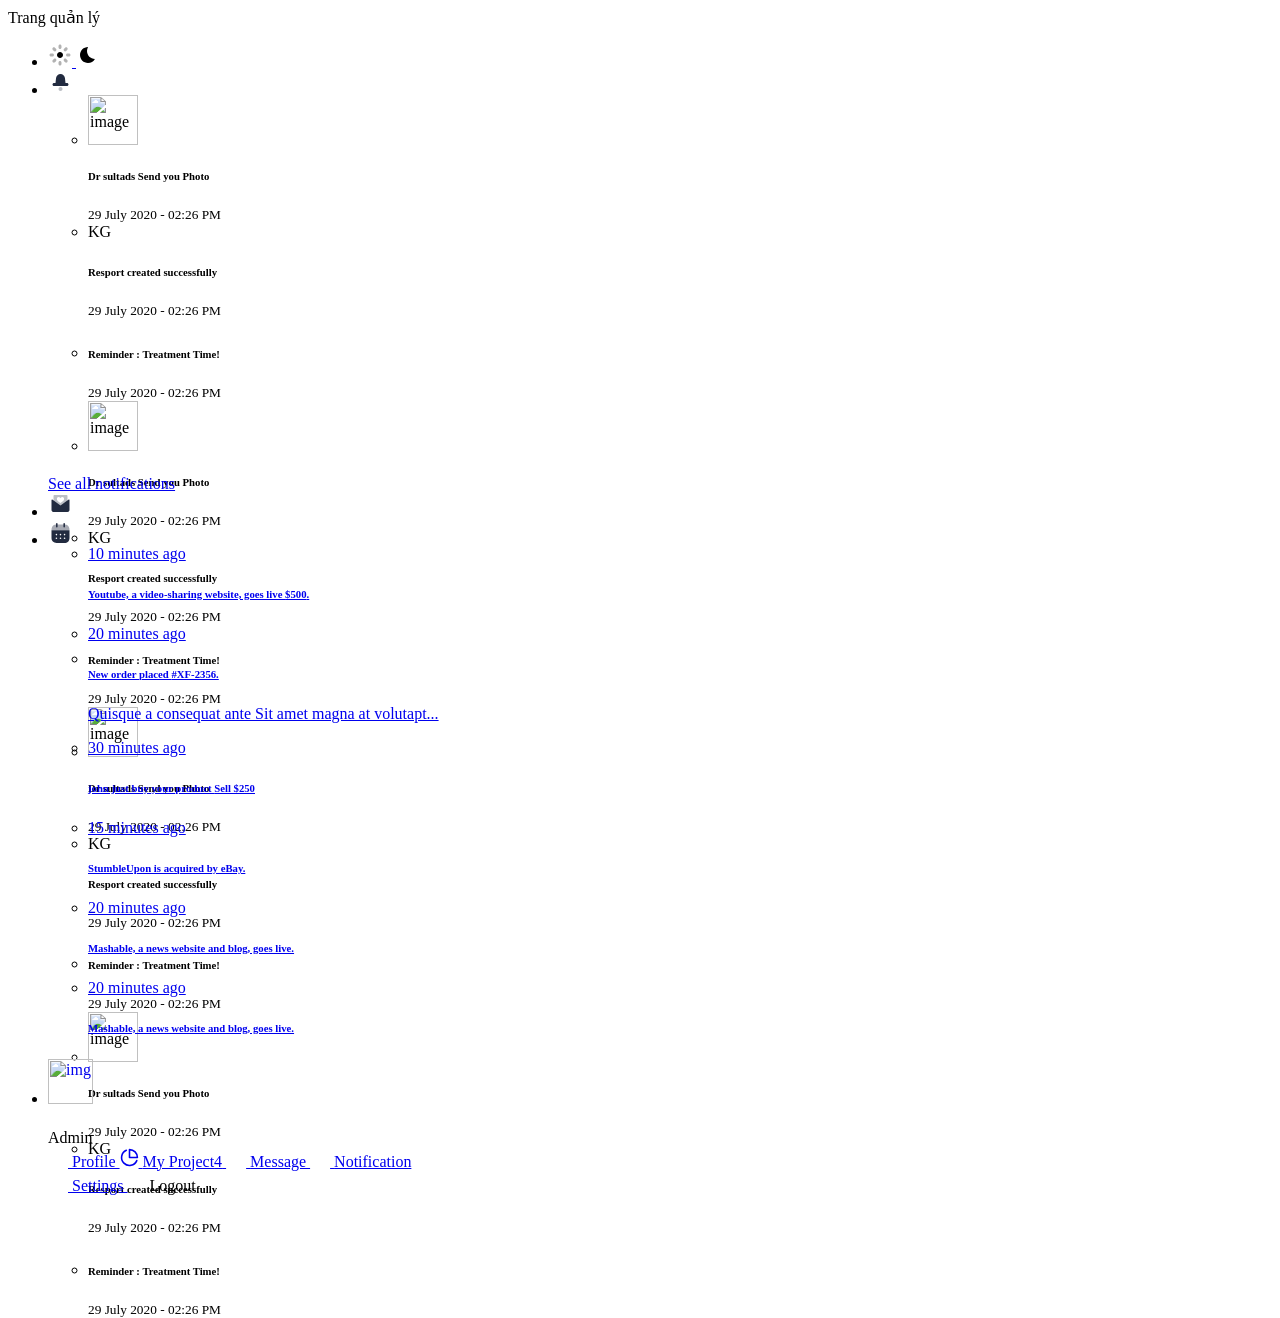
<file: src/main/resources/templates/layouts/header.html>
<html class="no-js" lang="en" xmlns:th="http://www.thymeleaf.org">

<div class="header">
    <div class="header-content">
        <nav class="navbar navbar-expand">
            <div class="collapse navbar-collapse justify-content-between">
                <div class="header-left">
                    <div class="dashboard_bar">
                        Trang quản lý
                    </div>
                </div>
                <div class="header-right d-flex align-items-center">
                    <!--                    <div class="input-group search-area">-->
                    <!--                        <input type="text" class="form-control" placeholder="Search here...">-->
                    <!--                        <span class="input-group-text"><a href="javascript:void(0)">-->
                    <!--									<svg width="24" height="24" viewBox="0 0 24 24" fill="none" xmlns="http://www.w3.org/2000/svg">-->
                    <!--										<g clip-path="url(#clip0_1_450)">-->
                    <!--										<path opacity="0.3" d="M14.2929 16.7071C13.9024 16.3166 13.9024 15.6834 14.2929 15.2929C14.6834 14.9024 15.3166 14.9024 15.7071 15.2929L19.7071 19.2929C20.0976 19.6834 20.0976 20.3166 19.7071 20.7071C19.3166 21.0976 18.6834 21.0976 18.2929 20.7071L14.2929 16.7071Z" fill="#452B90"/>-->
                    <!--										<path d="M11 16C13.7614 16 16 13.7614 16 11C16 8.23859 13.7614 6.00002 11 6.00002C8.23858 6.00002 6 8.23859 6 11C6 13.7614 8.23858 16 11 16ZM11 18C7.13401 18 4 14.866 4 11C4 7.13402 7.13401 4.00002 11 4.00002C14.866 4.00002 18 7.13402 18 11C18 14.866 14.866 18 11 18Z" fill="#452B90"/>-->
                    <!--										</g>-->
                    <!--										<defs>-->
                    <!--										<clipPath id="clip0_1_450">-->
                    <!--										<rect width="24" height="24" fill="white"/>-->
                    <!--										</clipPath>-->
                    <!--										</defs>-->
                    <!--									</svg>-->
                    <!--								</a></span>-->
                    <!--                    </div>-->
                    <ul class="navbar-nav">
                        <li class="nav-item dropdown notification_dropdown">
                            <a class="nav-link bell dz-theme-mode" href="javascript:void(0);">
                                <svg id="icon-light" xmlns="http://www.w3.org/2000/svg"
                                     xmlns:xlink="http://www.w3.org/1999/xlink" width="24px" height="24px"
                                     viewBox="0 0 24 24" version="1.1" class="svg-main-icon">
                                    <g stroke="none" stroke-width="1" fill="none" fill-rule="evenodd">
                                        <rect x="0" y="0" width="24" height="24"/>
                                        <path d="M12,15 C10.3431458,15 9,13.6568542 9,12 C9,10.3431458 10.3431458,9 12,9 C13.6568542,9 15,10.3431458 15,12 C15,13.6568542 13.6568542,15 12,15 Z"
                                              fill="#000000" fill-rule="nonzero"/>
                                        <path d="M19.5,10.5 L21,10.5 C21.8284271,10.5 22.5,11.1715729 22.5,12 C22.5,12.8284271 21.8284271,13.5 21,13.5 L19.5,13.5 C18.6715729,13.5 18,12.8284271 18,12 C18,11.1715729 18.6715729,10.5 19.5,10.5 Z M16.0606602,5.87132034 L17.1213203,4.81066017 C17.7071068,4.22487373 18.6568542,4.22487373 19.2426407,4.81066017 C19.8284271,5.39644661 19.8284271,6.34619408 19.2426407,6.93198052 L18.1819805,7.99264069 C17.5961941,8.57842712 16.6464466,8.57842712 16.0606602,7.99264069 C15.4748737,7.40685425 15.4748737,6.45710678 16.0606602,5.87132034 Z M16.0606602,18.1819805 C15.4748737,17.5961941 15.4748737,16.6464466 16.0606602,16.0606602 C16.6464466,15.4748737 17.5961941,15.4748737 18.1819805,16.0606602 L19.2426407,17.1213203 C19.8284271,17.7071068 19.8284271,18.6568542 19.2426407,19.2426407 C18.6568542,19.8284271 17.7071068,19.8284271 17.1213203,19.2426407 L16.0606602,18.1819805 Z M3,10.5 L4.5,10.5 C5.32842712,10.5 6,11.1715729 6,12 C6,12.8284271 5.32842712,13.5 4.5,13.5 L3,13.5 C2.17157288,13.5 1.5,12.8284271 1.5,12 C1.5,11.1715729 2.17157288,10.5 3,10.5 Z M12,1.5 C12.8284271,1.5 13.5,2.17157288 13.5,3 L13.5,4.5 C13.5,5.32842712 12.8284271,6 12,6 C11.1715729,6 10.5,5.32842712 10.5,4.5 L10.5,3 C10.5,2.17157288 11.1715729,1.5 12,1.5 Z M12,18 C12.8284271,18 13.5,18.6715729 13.5,19.5 L13.5,21 C13.5,21.8284271 12.8284271,22.5 12,22.5 C11.1715729,22.5 10.5,21.8284271 10.5,21 L10.5,19.5 C10.5,18.6715729 11.1715729,18 12,18 Z M4.81066017,4.81066017 C5.39644661,4.22487373 6.34619408,4.22487373 6.93198052,4.81066017 L7.99264069,5.87132034 C8.57842712,6.45710678 8.57842712,7.40685425 7.99264069,7.99264069 C7.40685425,8.57842712 6.45710678,8.57842712 5.87132034,7.99264069 L4.81066017,6.93198052 C4.22487373,6.34619408 4.22487373,5.39644661 4.81066017,4.81066017 Z M4.81066017,19.2426407 C4.22487373,18.6568542 4.22487373,17.7071068 4.81066017,17.1213203 L5.87132034,16.0606602 C6.45710678,15.4748737 7.40685425,15.4748737 7.99264069,16.0606602 C8.57842712,16.6464466 8.57842712,17.5961941 7.99264069,18.1819805 L6.93198052,19.2426407 C6.34619408,19.8284271 5.39644661,19.8284271 4.81066017,19.2426407 Z"
                                              fill="#000000" fill-rule="nonzero" opacity="0.3"/>
                                    </g>
                                </svg>
                                <svg id="icon-dark" xmlns="http://www.w3.org/2000/svg"
                                     xmlns:xlink="http://www.w3.org/1999/xlink" width="24px" height="24px"
                                     viewBox="0 0 24 24" version="1.1" class="svg-main-icon">
                                    <g stroke="none" stroke-width="1" fill="none" fill-rule="evenodd">
                                        <rect x="0" y="0" width="24" height="24"/>
                                        <path d="M12.0700837,4.0003006 C11.3895108,5.17692613 11,6.54297551 11,8 C11,12.3948932 14.5439081,15.9620623 18.9299163,15.9996994 C17.5467214,18.3910707 14.9612535,20 12,20 C7.581722,20 4,16.418278 4,12 C4,7.581722 7.581722,4 12,4 C12.0233848,4 12.0467462,4.00010034 12.0700837,4.0003006 Z"
                                              fill="#000000"/>
                                    </g>
                                </svg>
                            </a>
                        </li>
                        <li class="nav-item dropdown notification_dropdown">
                            <a class="nav-link" href="javascript:void(0);" role="button" data-bs-toggle="dropdown">
                                <svg width="25" height="24" viewBox="0 0 25 24" fill="none"
                                     xmlns="http://www.w3.org/2000/svg">
                                    <path fill-rule="evenodd" clip-rule="evenodd"
                                          d="M17.5 12H19C19.8284 12 20.5 12.6716 20.5 13.5C20.5 14.3284 19.8284 15 19 15H6C5.17157 15 4.5 14.3284 4.5 13.5C4.5 12.6716 5.17157 12 6 12H7.5L8.05827 6.97553C8.30975 4.71226 10.2228 3 12.5 3C14.7772 3 16.6903 4.71226 16.9417 6.97553L17.5 12Z"
                                          fill="#222B40"/>
                                    <path opacity="0.3"
                                          d="M14.5 18C14.5 16.8954 13.6046 16 12.5 16C11.3954 16 10.5 16.8954 10.5 18C10.5 19.1046 11.3954 20 12.5 20C13.6046 20 14.5 19.1046 14.5 18Z"
                                          fill="#222B40"/>
                                </svg>
                            </a>
                            <div class="dropdown-menu dropdown-menu-end">
                                <div id="DZ_W_Notification1" class="widget-media dz-scroll p-2" style="height:380px;">
                                    <ul class="timeline">
                                        <li>
                                            <div class="timeline-panel">
                                                <div class="media me-2">
                                                    <img alt="image" width="50" th:src="@{/images/avatar/1.jpg}">
                                                </div>
                                                <div class="media-body">
                                                    <h6 class="mb-1">Dr sultads Send you Photo</h6>
                                                    <small class="d-block">29 July 2020 - 02:26 PM</small>
                                                </div>
                                            </div>
                                        </li>
                                        <li>
                                            <div class="timeline-panel">
                                                <div class="media me-2 media-info">
                                                    KG
                                                </div>
                                                <div class="media-body">
                                                    <h6 class="mb-1">Resport created successfully</h6>
                                                    <small class="d-block">29 July 2020 - 02:26 PM</small>
                                                </div>
                                            </div>
                                        </li>
                                        <li>
                                            <div class="timeline-panel">
                                                <div class="media me-2 media-success">
                                                    <i class="fa fa-home"></i>
                                                </div>
                                                <div class="media-body">
                                                    <h6 class="mb-1">Reminder : Treatment Time!</h6>
                                                    <small class="d-block">29 July 2020 - 02:26 PM</small>
                                                </div>
                                            </div>
                                        </li>
                                        <li>
                                            <div class="timeline-panel">
                                                <div class="media me-2">
                                                    <img alt="image" width="50" th:src="@{/images/avatar/1.jpg}">
                                                </div>
                                                <div class="media-body">
                                                    <h6 class="mb-1">Dr sultads Send you Photo</h6>
                                                    <small class="d-block">29 July 2020 - 02:26 PM</small>
                                                </div>
                                            </div>
                                        </li>
                                        <li>
                                            <div class="timeline-panel">
                                                <div class="media me-2 media-danger">
                                                    KG
                                                </div>
                                                <div class="media-body">
                                                    <h6 class="mb-1">Resport created successfully</h6>
                                                    <small class="d-block">29 July 2020 - 02:26 PM</small>
                                                </div>
                                            </div>
                                        </li>
                                        <li>
                                            <div class="timeline-panel">
                                                <div class="media me-2 media-primary">
                                                    <i class="fa fa-home"></i>
                                                </div>
                                                <div class="media-body">
                                                    <h6 class="mb-1">Reminder : Treatment Time!</h6>
                                                    <small class="d-block">29 July 2020 - 02:26 PM</small>
                                                </div>
                                            </div>
                                        </li>
                                        <li>
                                            <div class="timeline-panel">
                                                <div class="media me-2">
                                                    <img alt="image" width="50" th:src="@{/images/avatar/1.jpg}">
                                                </div>
                                                <div class="media-body">
                                                    <h6 class="mb-1">Dr sultads Send you Photo</h6>
                                                    <small class="d-block">29 July 2020 - 02:26 PM</small>
                                                </div>
                                            </div>
                                        </li>
                                        <li>
                                            <div class="timeline-panel">
                                                <div class="media me-2 media-info">
                                                    KG
                                                </div>
                                                <div class="media-body">
                                                    <h6 class="mb-1">Resport created successfully</h6>
                                                    <small class="d-block">29 July 2020 - 02:26 PM</small>
                                                </div>
                                            </div>
                                        </li>
                                        <li>
                                            <div class="timeline-panel">
                                                <div class="media me-2 media-success">
                                                    <i class="fa fa-home"></i>
                                                </div>
                                                <div class="media-body">
                                                    <h6 class="mb-1">Reminder : Treatment Time!</h6>
                                                    <small class="d-block">29 July 2020 - 02:26 PM</small>
                                                </div>
                                            </div>
                                        </li>
                                        <li>
                                            <div class="timeline-panel">
                                                <div class="media me-2">
                                                    <img alt="image" width="50" th:src="@{/images/avatar/1.jpg}">
                                                </div>
                                                <div class="media-body">
                                                    <h6 class="mb-1">Dr sultads Send you Photo</h6>
                                                    <small class="d-block">29 July 2020 - 02:26 PM</small>
                                                </div>
                                            </div>
                                        </li>
                                        <li>
                                            <div class="timeline-panel">
                                                <div class="media me-2 media-danger">
                                                    KG
                                                </div>
                                                <div class="media-body">
                                                    <h6 class="mb-1">Resport created successfully</h6>
                                                    <small class="d-block">29 July 2020 - 02:26 PM</small>
                                                </div>
                                            </div>
                                        </li>
                                        <li>
                                            <div class="timeline-panel">
                                                <div class="media me-2 media-primary">
                                                    <i class="fa fa-home"></i>
                                                </div>
                                                <div class="media-body">
                                                    <h6 class="mb-1">Reminder : Treatment Time!</h6>
                                                    <small class="d-block">29 July 2020 - 02:26 PM</small>
                                                </div>
                                            </div>
                                        </li>
                                    </ul>
                                </div>
                                <a class="all-notification" href="javascript:void(0);">See all notifications <i
                                        class="ti-arrow-end"></i></a>
                            </div>
                        </li>
                        <li class="nav-item dropdown notification_dropdown">
                            <a class="nav-link bell-link" href="javascript:void(0);">
                                <svg width="25" height="24" viewBox="0 0 25 24" fill="none"
                                     xmlns="http://www.w3.org/2000/svg">
                                    <g clip-path="url(#clip0_1_463)">
                                        <path opacity="0.3" fill-rule="evenodd" clip-rule="evenodd"
                                              d="M6.5 2H18.5C19.0523 2 19.5 2.44772 19.5 3V13C19.5 13.5523 19.0523 14 18.5 14H6.5C5.94772 14 5.5 13.5523 5.5 13V3C5.5 2.44772 5.94772 2 6.5 2ZM14.3 4C13.6562 4 12.9033 4.72985 12.5 5.2C12.0967 4.72985 11.3438 4 10.7 4C9.5604 4 8.9 4.88887 8.9 6.02016C8.9 7.27339 10.1 8.6 12.5 10C14.9 8.6 16.1 7.3 16.1 6.1C16.1 4.96871 15.4396 4 14.3 4Z"
                                              fill="#222B40"/>
                                        <path fill-rule="evenodd" clip-rule="evenodd"
                                              d="M4.29275 6.57254L12.5 12.5L20.7073 6.57254C20.9311 6.41086 21.2437 6.46127 21.4053 6.68514C21.4669 6.77034 21.5 6.87278 21.5 6.97788V17C21.5 18.1046 20.6046 19 19.5 19H5.5C4.39543 19 3.5 18.1046 3.5 17V6.97788C3.5 6.70174 3.72386 6.47788 4 6.47788C4.10511 6.47788 4.20754 6.511 4.29275 6.57254Z"
                                              fill="#222B40"/>
                                    </g>
                                    <defs>
                                        <clipPath id="clip0_1_463">
                                            <rect width="24" height="24" fill="white" transform="translate(0.5)"/>
                                        </clipPath>
                                    </defs>
                                </svg>
                            </a>
                        </li>
                        <li class="nav-item dropdown notification_dropdown">
                            <a class="nav-link " href="javascript:void(0);" data-bs-toggle="dropdown">
                                <svg width="25" height="24" viewBox="0 0 25 24" fill="none"
                                     xmlns="http://www.w3.org/2000/svg">
                                    <path fill-rule="evenodd" clip-rule="evenodd"
                                          d="M3.5 16.87V9.257H21.5V16.931C21.5 20.07 19.5241 22 16.3628 22H8.62733C5.49561 22 3.5 20.03 3.5 16.87ZM8.45938 14.41C8.00494 14.431 7.62953 14.07 7.60977 13.611C7.60977 13.151 7.96542 12.771 8.41987 12.75C8.86443 12.75 9.22997 13.101 9.23985 13.55C9.2596 14.011 8.90395 14.391 8.45938 14.41ZM12.5198 14.41C12.0653 14.431 11.6899 14.07 11.6701 13.611C11.6701 13.151 12.0258 12.771 12.4802 12.75C12.9248 12.75 13.2903 13.101 13.3002 13.55C13.32 14.011 12.9643 14.391 12.5198 14.41ZM16.5505 18.09C16.096 18.08 15.7305 17.7 15.7305 17.24C15.7206 16.78 16.0862 16.401 16.5406 16.391H16.5505C17.0148 16.391 17.3902 16.771 17.3902 17.24C17.3902 17.71 17.0148 18.09 16.5505 18.09ZM11.6701 17.24C11.6899 17.7 12.0653 18.061 12.5198 18.04C12.9643 18.021 13.32 17.641 13.3002 17.181C13.2903 16.731 12.9248 16.38 12.4802 16.38C12.0258 16.401 11.6701 16.78 11.6701 17.24ZM7.59989 17.24C7.61965 17.7 7.99506 18.061 8.44951 18.04C8.89407 18.021 9.24973 17.641 9.22997 17.181C9.22009 16.731 8.85456 16.38 8.40999 16.38C7.95554 16.401 7.59989 16.78 7.59989 17.24ZM15.7404 13.601C15.7404 13.141 16.096 12.771 16.5505 12.761C16.9951 12.761 17.3507 13.12 17.3705 13.561C17.3804 14.021 17.0247 14.401 16.5801 14.41C16.1257 14.42 15.7503 14.07 15.7404 13.611V13.601Z"
                                          fill="#222B40"/>
                                    <path opacity="0.4"
                                          d="M3.50336 9.2569C3.5162 8.6699 3.5656 7.5049 3.65846 7.1299C4.13267 5.0209 5.74298 3.6809 8.04485 3.4899H16.9559C19.238 3.6909 20.8681 5.0399 21.3423 7.1299C21.4342 7.4949 21.4836 8.6689 21.4964 9.2569H3.50336Z"
                                          fill="#222B40"/>
                                    <path d="M8.80489 6.59C9.23958 6.59 9.56559 6.261 9.56559 5.82V2.771C9.56559 2.33 9.23958 2 8.80489 2C8.3702 2 8.04419 2.33 8.04419 2.771V5.82C8.04419 6.261 8.3702 6.59 8.80489 6.59Z"
                                          fill="#222B40"/>
                                    <path d="M16.195 6.59C16.6198 6.59 16.9557 6.261 16.9557 5.82V2.771C16.9557 2.33 16.6198 2 16.195 2C15.7603 2 15.4343 2.33 15.4343 2.771V5.82C15.4343 6.261 15.7603 6.59 16.195 6.59Z"
                                          fill="#222B40"/>
                                </svg>
                            </a>
                            <div class="dropdown-menu dropdown-menu-end">
                                <div id="DZ_W_TimeLine02" class="widget-timeline dz-scroll style-1 p-3 height370">
                                    <ul class="timeline">
                                        <li>
                                            <div class="timeline-badge primary"></div>
                                            <a class="timeline-panel text-muted" href="javascript:void(0);">
                                                <span>10 minutes ago</span>
                                                <h6 class="mb-0">Youtube, a video-sharing website, goes live <strong
                                                        class="text-primary">$500</strong>.</h6>
                                            </a>
                                        </li>
                                        <li>
                                            <div class="timeline-badge info">
                                            </div>
                                            <a class="timeline-panel text-muted" href="javascript:void(0);">
                                                <span>20 minutes ago</span>
                                                <h6 class="mb-0">New order placed <strong
                                                        class="text-info">#XF-2356.</strong></h6>
                                                <p class="mb-0">Quisque a consequat ante Sit amet magna at
                                                    volutapt...</p>
                                            </a>
                                        </li>
                                        <li>
                                            <div class="timeline-badge danger">
                                            </div>
                                            <a class="timeline-panel text-muted" href="javascript:void(0);">
                                                <span>30 minutes ago</span>
                                                <h6 class="mb-0">john just buy your product <strong
                                                        class="text-warning">Sell $250</strong></h6>
                                            </a>
                                        </li>
                                        <li>
                                            <div class="timeline-badge success">
                                            </div>
                                            <a class="timeline-panel text-muted" href="javascript:void(0);">
                                                <span>15 minutes ago</span>
                                                <h6 class="mb-0">StumbleUpon is acquired by eBay. </h6>
                                            </a>
                                        </li>
                                        <li>
                                            <div class="timeline-badge warning">
                                            </div>
                                            <a class="timeline-panel text-muted" href="javascript:void(0);">
                                                <span>20 minutes ago</span>
                                                <h6 class="mb-0">Mashable, a news website and blog, goes live.</h6>
                                            </a>
                                        </li>
                                        <li>
                                            <div class="timeline-badge dark">
                                            </div>
                                            <a class="timeline-panel text-muted" href="javascript:void(0);">
                                                <span>20 minutes ago</span>
                                                <h6 class="mb-0">Mashable, a news website and blog, goes live.</h6>
                                            </a>
                                        </li>
                                    </ul>
                                </div>
                            </div>
                        </li>
                        <li class="nav-item ps-3">
                            <div class="dropdown header-profile2">
                                <a class="nav-link" href="javascript:void(0);" role="button"
                                   data-bs-toggle="dropdown"
                                   aria-expanded="false">
                                    <div class="header-info2 d-flex align-items-center">
                                        <div class="header-media" th:if="${session.adminLogin != null }">
                                            <img th:src="@{|/uploads/avatar/${session.adminLogin.avatar}|}" style="width: 45px; height: 45px"
                                                 alt="img">
                                        </div>
                                    </div>
                                </a>
                                <div class="dropdown-menu dropdown-menu-end" style="">
                                    <div class="card border-0 mb-0">
                                        <div class="card-header py-2">
                                            <div class="products">
                                                <span th:if="${session.adminLogin != null }">
                                                    <img th:src="@{|/uploads/avatar/${session.adminLogin.avatar}|}" class="avatar avatar-md" alt="">
                                                    <div>
                                                        <h6 th:text="${session.adminLogin.userName}"></h6>
                                                        <span>Admin</span>
                                                    </div>
                                                </span>
                                            </div>
                                        </div>
                                        <div class="card-body px-0 py-2">
                                            <a href="app-profile-1.html" class="dropdown-item ai-icon ">
                                                <svg width="20" height="20" viewBox="0 0 24 24" fill="none"
                                                     xmlns="http://www.w3.org/2000/svg">
                                                    <path fill-rule="evenodd" clip-rule="evenodd"
                                                          d="M11.9848 15.3462C8.11714 15.3462 4.81429 15.931 4.81429 18.2729C4.81429 20.6148 8.09619 21.2205 11.9848 21.2205C15.8524 21.2205 19.1543 20.6348 19.1543 18.2938C19.1543 15.9529 15.8733 15.3462 11.9848 15.3462Z"
                                                          stroke="var(--primary)" stroke-width="1.5"
                                                          stroke-linecap="round" stroke-linejoin="round"/>
                                                    <path fill-rule="evenodd" clip-rule="evenodd"
                                                          d="M11.9848 12.0059C14.5229 12.0059 16.58 9.94779 16.58 7.40969C16.58 4.8716 14.5229 2.81445 11.9848 2.81445C9.44667 2.81445 7.38857 4.8716 7.38857 7.40969C7.38 9.93922 9.42381 11.9973 11.9524 12.0059H11.9848Z"
                                                          stroke="var(--primary)" stroke-width="1.42857"
                                                          stroke-linecap="round" stroke-linejoin="round"/>
                                                </svg>

                                                <span class="ms-2">Profile </span>
                                            </a>
                                            <a href="app-profile-2.html" class="dropdown-item ai-icon ">
                                                <svg xmlns="http://www.w3.org/2000/svg" width="19" height="19"
                                                     viewBox="0 0 24 24" fill="none" stroke="currentColor"
                                                     stroke-width="2" stroke-linecap="round" stroke-linejoin="round"
                                                     class="feather feather-pie-chart">
                                                    <path d="M21.21 15.89A10 10 0 1 1 8 2.83"></path>
                                                    <path d="M22 12A10 10 0 0 0 12 2v10z"></path>
                                                </svg>

                                                <span class="ms-2">My Project</span><span
                                                    class="badge badge-sm badge-primary rounded-circle text-white ms-2">4</span>
                                            </a>
                                            <a href="javascript:void(0);" class="dropdown-item ai-icon ">
                                                <svg width="20" height="20" viewBox="0 0 24 24" fill="none"
                                                     xmlns="http://www.w3.org/2000/svg">
                                                    <path d="M17.9026 8.85114L13.4593 12.4642C12.6198 13.1302 11.4387 13.1302 10.5992 12.4642L6.11844 8.85114"
                                                          stroke="var(--primary)" stroke-width="1.5"
                                                          stroke-linecap="round" stroke-linejoin="round"/>
                                                    <path fill-rule="evenodd" clip-rule="evenodd"
                                                          d="M16.9089 21C19.9502 21.0084 22 18.5095 22 15.4384V8.57001C22 5.49883 19.9502 3 16.9089 3H7.09114C4.04979 3 2 5.49883 2 8.57001V15.4384C2 18.5095 4.04979 21.0084 7.09114 21H16.9089Z"
                                                          stroke="var(--primary)" stroke-width="1.5"
                                                          stroke-linecap="round" stroke-linejoin="round"/>
                                                </svg>

                                                <span class="ms-2">Message </span>
                                            </a>
                                            <a href="email-inbox.html" class="dropdown-item ai-icon ">
                                                <svg width="20" height="20" viewBox="0 0 24 24" fill="none"
                                                     xmlns="http://www.w3.org/2000/svg">
                                                    <path fill-rule="evenodd" clip-rule="evenodd"
                                                          d="M12 17.8476C17.6392 17.8476 20.2481 17.1242 20.5 14.2205C20.5 11.3188 18.6812 11.5054 18.6812 7.94511C18.6812 5.16414 16.0452 2 12 2C7.95477 2 5.31885 5.16414 5.31885 7.94511C5.31885 11.5054 3.5 11.3188 3.5 14.2205C3.75295 17.1352 6.36177 17.8476 12 17.8476Z"
                                                          stroke="var(--primary)" stroke-width="1.5"
                                                          stroke-linecap="round" stroke-linejoin="round"/>
                                                    <path d="M14.3888 20.8572C13.0247 22.372 10.8967 22.3899 9.51947 20.8572"
                                                          stroke="var(--primary)" stroke-width="1.5"
                                                          stroke-linecap="round" stroke-linejoin="round"/>
                                                </svg>

                                                <span class="ms-2">Notification </span>
                                            </a>
                                        </div>
                                        <div class="card-footer px-0 py-2">
                                            <a href="javascript:void(0);" class="dropdown-item ai-icon ">
                                                <svg width="20" height="20" viewBox="0 0 24 24" fill="none"
                                                     xmlns="http://www.w3.org/2000/svg">
                                                    <path fill-rule="evenodd" clip-rule="evenodd"
                                                          d="M20.8066 7.62355L20.1842 6.54346C19.6576 5.62954 18.4907 5.31426 17.5755 5.83866V5.83866C17.1399 6.09528 16.6201 6.16809 16.1307 6.04103C15.6413 5.91396 15.2226 5.59746 14.9668 5.16131C14.8023 4.88409 14.7139 4.56833 14.7105 4.24598V4.24598C14.7254 3.72916 14.5304 3.22834 14.17 2.85761C13.8096 2.48688 13.3145 2.2778 12.7975 2.27802H11.5435C11.0369 2.27801 10.5513 2.47985 10.194 2.83888C9.83666 3.19791 9.63714 3.68453 9.63958 4.19106V4.19106C9.62457 5.23686 8.77245 6.07675 7.72654 6.07664C7.40418 6.07329 7.08843 5.98488 6.8112 5.82035V5.82035C5.89603 5.29595 4.72908 5.61123 4.20251 6.52516L3.53432 7.62355C3.00838 8.53633 3.31937 9.70255 4.22997 10.2322V10.2322C4.82187 10.574 5.1865 11.2055 5.1865 11.889C5.1865 12.5725 4.82187 13.204 4.22997 13.5457V13.5457C3.32053 14.0719 3.0092 15.2353 3.53432 16.1453V16.1453L4.16589 17.2345C4.41262 17.6797 4.82657 18.0082 5.31616 18.1474C5.80575 18.2865 6.33061 18.2248 6.77459 17.976V17.976C7.21105 17.7213 7.73116 17.6515 8.21931 17.7821C8.70746 17.9128 9.12321 18.233 9.37413 18.6716C9.53867 18.9488 9.62708 19.2646 9.63043 19.5869V19.5869C9.63043 20.6435 10.4869 21.5 11.5435 21.5H12.7975C13.8505 21.5 14.7055 20.6491 14.7105 19.5961V19.5961C14.7081 19.088 14.9088 18.6 15.2681 18.2407C15.6274 17.8814 16.1154 17.6806 16.6236 17.6831C16.9451 17.6917 17.2596 17.7797 17.5389 17.9393V17.9393C18.4517 18.4653 19.6179 18.1543 20.1476 17.2437V17.2437L20.8066 16.1453C21.0617 15.7074 21.1317 15.1859 21.0012 14.6963C20.8706 14.2067 20.5502 13.7893 20.111 13.5366V13.5366C19.6717 13.2839 19.3514 12.8665 19.2208 12.3769C19.0902 11.8872 19.1602 11.3658 19.4153 10.9279C19.5812 10.6383 19.8213 10.3981 20.111 10.2322V10.2322C21.0161 9.70283 21.3264 8.54343 20.8066 7.63271V7.63271V7.62355Z"
                                                          stroke="var(--primary)" stroke-width="1.5"
                                                          stroke-linecap="round" stroke-linejoin="round"/>
                                                    <circle cx="12.175" cy="11.889" r="2.63616" stroke="var(--primary)"
                                                            stroke-width="1.5" stroke-linecap="round"
                                                            stroke-linejoin="round"/>
                                                </svg>

                                                <span class="ms-2">Settings </span>
                                            </a>
                                            <a th:href="@{/logout}" class="dropdown-item ai-icon">
                                                <svg xmlns="http://www.w3.org/2000/svg" width="18" height="18"
                                                     viewBox="0 0 24 24" fill="none" stroke="var(--primary)"
                                                     stroke-width="2" stroke-linecap="round" stroke-linejoin="round">
                                                    <path d="M9 21H5a2 2 0 0 1-2-2V5a2 2 0 0 1 2-2h4"></path>
                                                    <polyline points="16 17 21 12 16 7"></polyline>
                                                    <line x1="21" y1="12" x2="9" y2="12"></line>
                                                </svg>
                                                <span class="ms-2">Logout </span>
                                            </a>
                                        </div>
                                    </div>

                                </div>
                            </div>

                        </li>
                    </ul>
                </div>
            </div>
        </nav>
    </div>
</div>
</file>
